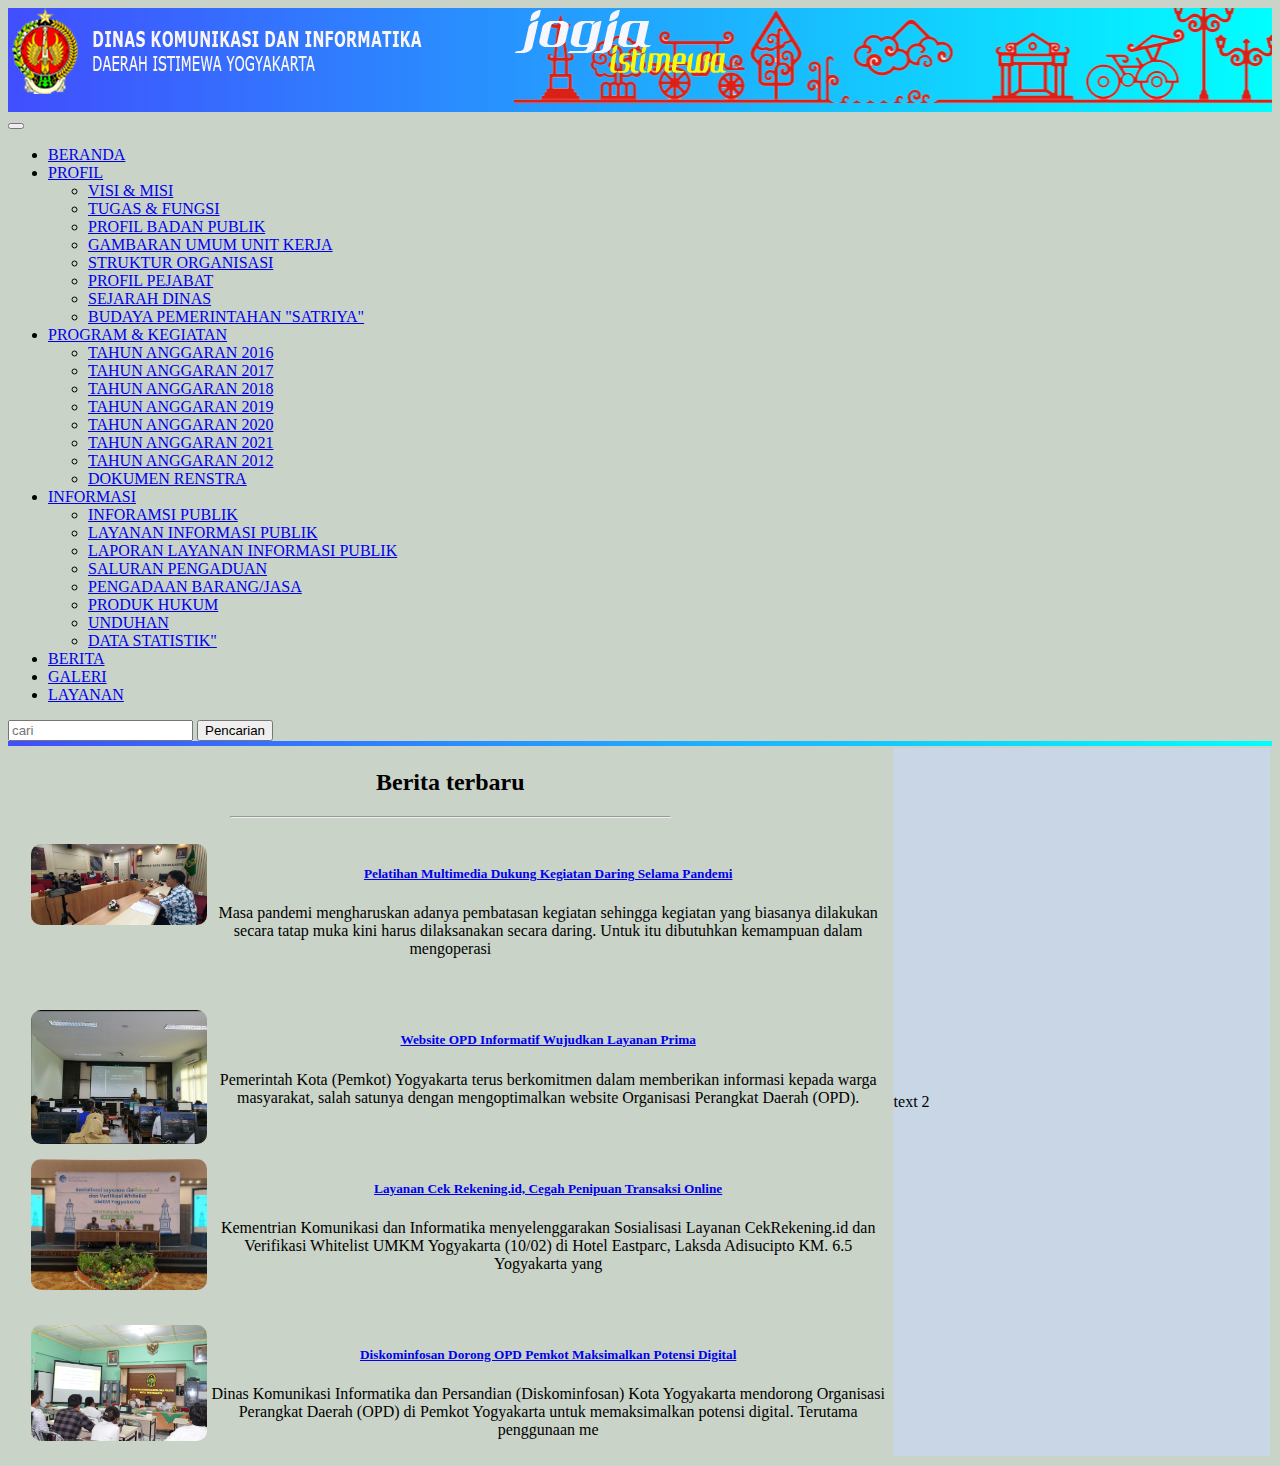
<file: Projek/index.html>
<!doctype html>
<html lang="eng">

<head>
  <!-- Required meta tags -->
  <meta charset="utf-8">
  <meta name="viewport" content="width=device-width, initial-scale=1">

  <!-- Bootstrap CSS -->
  <link href="https://cdn.jsdelivr.net/npm/bootstrap@5.1.3/dist/css/bootstrap.min.css" rel="stylesheet"
    integrity="sha384-1BmE4kWBq78iYhFldvKuhfTAU6auU8tT94WrHftjDbrCEXSU1oBoqyl2QvZ6jIW3" crossorigin="anonymous">
  <link rel="stylesheet" href="indexstyles.css">
  <title>Projek PWEB</title>
  <style type="text/css">
    body {
      background-color: #CAD3C8;
    }

    table {
      width: 100%;
      height: 100;

    }

    .tex2 {
      width: 30%;
      background-color: #c8d6e5;
      height: 100px;
    }
  </style>
</head>

<body>
  <div class="header">
    <div class="col-lg-4" style="position: relative;">
      <div class="header-content-logo text-center">
        <img src="logoB.png" alt="Diskominfo Jogja" style="max-width: 100%;">
      </div>
    </div>
    <div class="col-lg-8" style="position: relative;">
      <div class="text-center"
        style="background-image: url('istimewa-2.png'); min-height: 95px; background-repeat: no-repeat; background-position: top center;">
        <img src="jogja.png" alt="Jogja Istimewa">
      </div>
    </div>
  </div>
  <div class="header-area"
    style="height: 5px;  background: linear-gradient(to right, #414efe, #00FFFF); z-index: 1000;">
  </div>

  <!-- Navbar -->

  <nav class="navbar navbar-expand-lg navbar-light bg-light" style="text-transform: uppercase;">
    <div class="container-fluid">
      <button class="navbar-toggler" type="button" data-bs-toggle="collapse" data-bs-target="#navbarSupportedContent"
        aria-controls="navbarSupportedContent" aria-expanded="false" aria-label="Toggle navigation">
        <span class="navbar-toggler-icon"></span>
      </button>
      <div class="collapse navbar-collapse" id="navbarSupportedContent">
        <ul class="navbar-nav me-auto mb-2 mb-lg-0">
          <li class="nav-item">
            <a class="nav-link active" aria-current="page" href="#">Beranda</a>
          </li>
          <li class="nav-item dropdown">
            <a class="nav-link dropdown-toggle" href="#" id="navbarDropdown" role="button" data-bs-toggle="dropdown"
              aria-expanded="false">Profil</a>
            <ul class="dropdown-menu" aria-labelledby="navbarDropdown">
              <li><a class="dropdown-item" href="#">Visi & Misi</a></li>
              <li><a class="dropdown-item" href="#">Tugas & Fungsi</a></li>
              <li><a class="dropdown-item" href="#">Profil Badan Publik</a></li>
              <li><a class="dropdown-item" href="#">Gambaran Umum Unit Kerja</a></li>
              <li><a class="dropdown-item" href="#">Struktur Organisasi</a></li>
              <li><a class="dropdown-item" href="#">Profil Pejabat</a></li>
              <li><a class="dropdown-item" href="#">Sejarah Dinas</a></li>
              <li><a class="dropdown-item" href="#">Budaya Pemerintahan "SATRIYA"</a></li>
            </ul>
          </li>
          <li class="nav-item dropdown">
            <a class="nav-link dropdown-toggle" href="#" id="navbarDropdown" role="button" data-bs-toggle="dropdown"
              aria-expanded="false">Program & Kegiatan</a>
            <ul class="dropdown-menu" aria-labelledby="navbarDropdown">
              <li><a class="dropdown-item" href="#">Tahun Anggaran 2016</a></li>
              <li><a class="dropdown-item" href="#">Tahun Anggaran 2017</a></li>
              <li><a class="dropdown-item" href="#">Tahun Anggaran 2018</a></li>
              <li><a class="dropdown-item" href="#">Tahun Anggaran 2019</a></li>
              <li><a class="dropdown-item" href="#">Tahun Anggaran 2020</a></li>
              <li><a class="dropdown-item" href="#">Tahun Anggaran 2021</a></li>
              <li><a class="dropdown-item" href="#">Tahun Anggaran 2012</a></li>
              <li><a class="dropdown-item" href="#">Dokumen Renstra</a></li>
            </ul>
          </li>
          <li class="nav-item dropdown">
            <a class="nav-link dropdown-toggle" href="#" id="navbarDropdown" role="button" data-bs-toggle="dropdown"
              aria-expanded="false">Informasi</a>
            <ul class="dropdown-menu" aria-labelledby="navbarDropdown">
              <li><a class="dropdown-item" href="#">Inforamsi publik</a></li>
              <li><a class="dropdown-item" href="#">Layanan Informasi Publik</a></li>
              <li><a class="dropdown-item" href="#">Laporan Layanan Informasi Publik</a></li>
              <li><a class="dropdown-item" href="#">Saluran Pengaduan</a></li>
              <li><a class="dropdown-item" href="#">Pengadaan Barang/Jasa</a></li>
              <li><a class="dropdown-item" href="#">Produk Hukum</a></li>
              <li><a class="dropdown-item" href="#">Unduhan</a></li>
              <li><a class="dropdown-item" href="#">Data Statistik"</a></li>
            </ul>
          </li>

          <li class="nav-item">
            <a class="nav-link" href="#">Berita</a>
          </li>
          <li class="nav-item">
            <a class="nav-link" href="#">Galeri</a>
          </li>
          <li class="nav-item">
            <a class="nav-link" href="#">Layanan</a>
          </li>

        </ul>
        <form class="d-flex">
          <input class="form-control me-2" type="search" placeholder="cari" aria-label="Search">
          <button class="btn btn-outline-dark" type="submit">Pencarian</button>
        </form>
      </div>
    </div>
  </nav>
  <!-- Akhir navbar -->
  <div class="header-area-1" style="height: 5px; background: linear-gradient(to right, #414efe, #00FFFF);">
  </div>
  <div>
    <table>
      <tr>
        <td align="center">
          <h2>Berita terbaru</h2>
          <hr width="50%">
          <br>
          <img src="berita terbaru 1.jpg" align="left" width="20%" style="border-radius: 10px; margin-left: 20px;"><a
            href="lanjutan 1.html">
            <h5 align="center">Pelatihan Multimedia Dukung Kegiatan Daring Selama Pandemi</h5>
          </a>
          <div align="center">
            <p>Masa pandemi mengharuskan adanya pembatasan kegiatan sehingga kegiatan yang biasanya dilakukan secara
              tatap muka kini harus dilaksanakan secara daring. Untuk itu dibutuhkan kemampuan dalam mengoperasi</p>
          </div>
          <br>
          <br>
          <img src="berita terbaru 2.jpg" align="left" width="20%" style="border-radius: 10px; margin-left: 20px"><a
            href="lanjutan 2.html">
            <h5>Website OPD Informatif Wujudkan Layanan Prima</h5>
          </a>
          <div align="center">
            <p>Pemerintah Kota (Pemkot) Yogyakarta terus berkomitmen dalam memberikan informasi kepada warga masyarakat,
              salah satunya dengan mengoptimalkan website Organisasi Perangkat Daerah (OPD). </p>
          </div>
          <br>
          <br>
          <img src="berita terbaru 3.jpg" align="left" width="20%" style="border-radius: 10px; margin-left: 20px"><a
            href="lanjutan 3.html">
            <h5>Layanan Cek Rekening.id, Cegah Penipuan Transaksi Online</h5>
          </a>
          <div align="center">
            <p> Kementrian Komunikasi dan Informatika menyelenggarakan Sosialisasi Layanan CekRekening.id dan Verifikasi
              Whitelist UMKM Yogyakarta (10/02) di Hotel Eastparc, Laksda Adisucipto KM. 6.5 Yogyakarta yang</p>
          </div>
          <br>
          <br>
          <img src="berita terbaru 4.jfif" align="left" width="20%" style="border-radius: 10px; margin-left: 20px"><a
            href="lanjutan 4.html">
            <h5>Diskominfosan Dorong OPD Pemkot Maksimalkan Potensi Digital </h5>
          </a>
          <div align="center">
            <p> Dinas Komunikasi Informatika dan Persandian (Diskominfosan) Kota Yogyakarta mendorong Organisasi
              Perangkat Daerah (OPD) di Pemkot Yogyakarta untuk memaksimalkan potensi digital. Terutama penggunaan me
            </p>


        </td>
        <td class="tex2">text 2</td>
      </tr>
    </table>
  </div>



  <!-- Option 1: Bootstrap Bundle with Popper -->
  <script src="https://cdn.jsdelivr.net/npm/bootstrap@5.1.3/dist/js/bootstrap.bundle.min.js"
    integrity="sha384-ka7Sk0Gln4gmtz2MlQnikT1wXgYsOg+OMhuP+IlRH9sENBO0LRn5q+8nbTov4+1p" crossorigin="anonymous">
  </script>

</body>

</html>
</file>
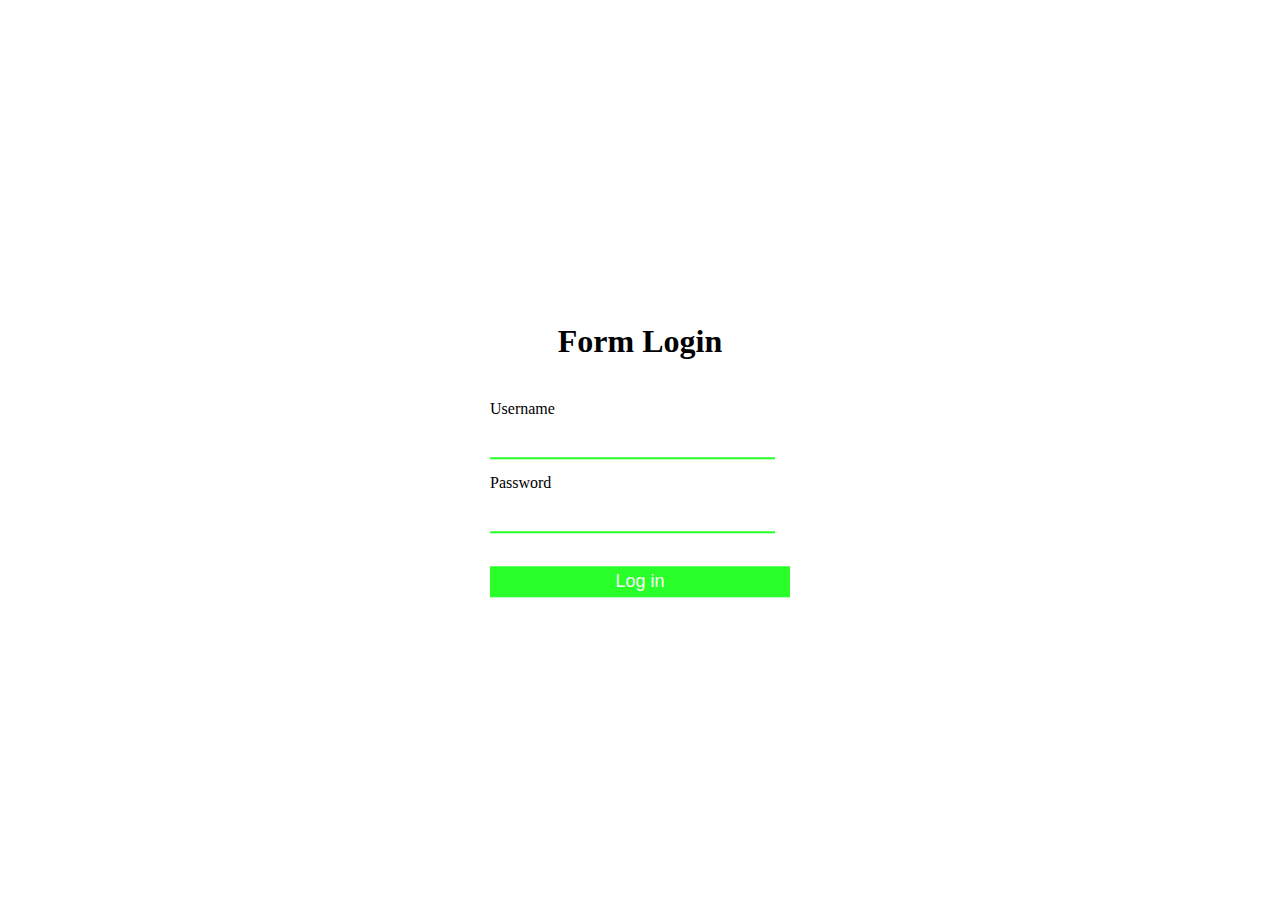
<file: Projek/form login.html>
<!DOCTYPE html>
<html>

<head>
    <title>Document</title>
    <link rel="stylesheet" href="stylesform.css">
</head>

<body>
    <div class="container">
        <h1>Form Login</h1>
        <form>
            <label> Username</label><br>
            <input type="text"><br>

            <label> Password</label><br>
            <input type="password"><br><br>

            <button>Log in</button>
        </form>
    </div>
</body>

</html>
</file>
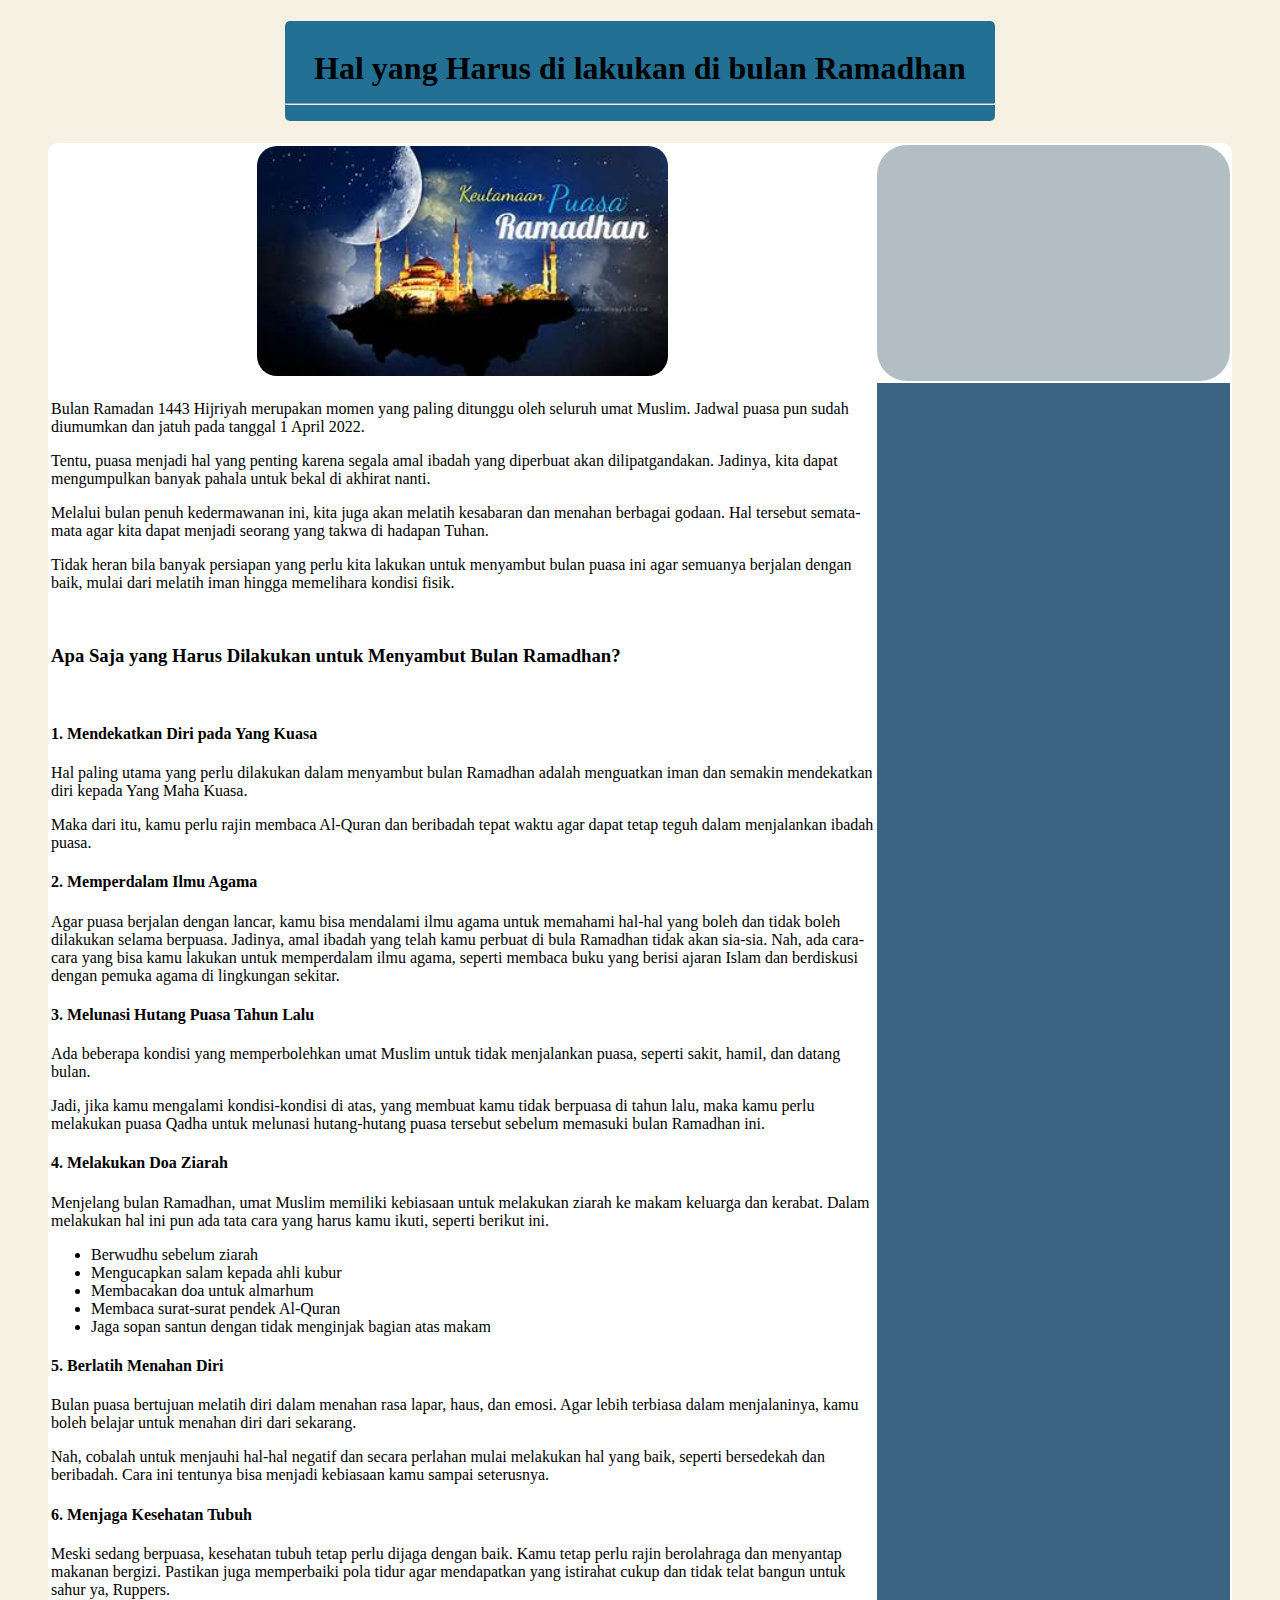
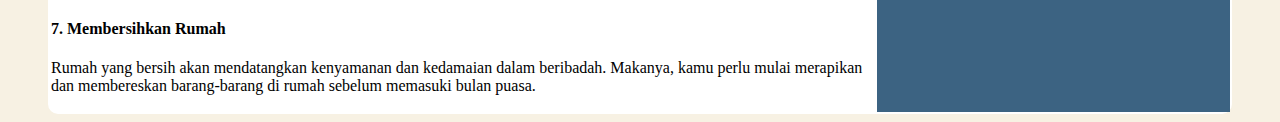
<file: Projek/HTML and CSS.html>
<!DOCTYPE html>
<html>
<head>
	<meta charset="utf-8">
	<meta name="viewport" content="width=device-width, initial-scale=1">
	<title></title>
	<style type="text/css">
		h1{
			width: 60%;
			border-width: 1px solid black;
			background-color: #227093;
			height: 100;
			text-align: center;
			height: 100px;
			align-content: flex-end;
			border-radius: 5px;
		}
		body{
			background-color: #f7f1e3;
		}
		hr{
			color: white;
		}
		table{
			 border-radius: 10px;
			width: 100%;
			height: 100px;
			background-color: white;

		}
		div{
			margin-left: 40px;
			margin-right: 40px;
		}
		.text{
			width: 30%;
			background-color: #b2bec3;
			text-align: center;
			border-radius: 30px;
		}
		img{
			border-radius: 20px;
			border-width: 40%;
			width: 50%;
		}
		#satu{
			font-family: verdana;
		}
		.text3{
			background-color: #3c6382;

		}
	</style>
</head>
<body>

	<div align="center">
		
			<h1>
				Hal yang Harus di lakukan di bulan Ramadhan<hr>
			</h1>
	
		<table>
			<tr>
				<td align="center"><img src="ramadhan.jfif" ></td>
				<td class="text" colspan="2"></td>
			</tr>
			<tr>
				<td>
					<p>Bulan Ramadan 1443 Hijriyah merupakan momen yang paling ditunggu oleh seluruh umat Muslim. Jadwal puasa pun sudah diumumkan dan jatuh pada tanggal 1 April 2022.</p><p>Tentu, puasa menjadi hal yang penting karena segala amal ibadah yang diperbuat akan dilipatgandakan. Jadinya, kita dapat mengumpulkan banyak pahala untuk bekal di akhirat nanti.</p><p>Melalui bulan penuh kedermawanan ini, kita juga akan melatih kesabaran dan menahan berbagai godaan. Hal tersebut semata-mata agar kita dapat menjadi seorang yang takwa di hadapan Tuhan.</p><p>Tidak heran bila banyak persiapan yang perlu kita lakukan untuk menyambut bulan puasa ini agar semuanya berjalan dengan baik, mulai dari melatih iman hingga memelihara kondisi fisik.</p><br>
					<h3 id="satu">
						<b>Apa Saja yang Harus Dilakukan untuk Menyambut Bulan Ramadhan?</b>
					</h3><br>
					<h4>
						<b>1. Mendekatkan Diri pada Yang Kuasa</b>
					</h4>
					<p>Hal paling utama yang perlu dilakukan dalam menyambut bulan Ramadhan adalah menguatkan iman dan semakin mendekatkan diri kepada Yang Maha Kuasa.</p>
					Maka dari itu, kamu perlu rajin membaca Al-Quran dan beribadah tepat waktu agar dapat tetap teguh dalam menjalankan ibadah puasa.<br>
					<h4>
						<b>2. Memperdalam Ilmu Agama</b>
					</h4>
					<p>
					Agar puasa berjalan dengan lancar, kamu bisa mendalami ilmu agama untuk memahami hal-hal yang boleh dan tidak boleh dilakukan selama berpuasa. Jadinya, amal ibadah yang telah kamu perbuat di bula Ramadhan tidak akan sia-sia.

					Nah, ada cara-cara yang bisa kamu lakukan untuk memperdalam ilmu agama, seperti membaca buku yang berisi ajaran Islam dan berdiskusi dengan pemuka agama di lingkungan sekitar.</p>

					<h4>
						<b>3. Melunasi Hutang Puasa Tahun Lalu</b>
					</h4>
					<p>Ada beberapa kondisi yang memperbolehkan umat Muslim untuk tidak menjalankan puasa, seperti sakit, hamil, dan datang bulan.</p><p>Jadi, jika kamu mengalami kondisi-kondisi di atas, yang membuat kamu tidak berpuasa di tahun lalu, maka kamu perlu melakukan puasa Qadha untuk melunasi hutang-hutang puasa tersebut sebelum memasuki bulan Ramadhan ini.</p>
					<h4>4. Melakukan Doa Ziarah</h4>
					<p>Menjelang bulan Ramadhan, umat Muslim memiliki kebiasaan untuk melakukan ziarah ke makam keluarga dan kerabat. Dalam melakukan hal ini pun ada tata cara yang harus kamu ikuti, seperti berikut ini.</p>
					<ul>
						<li>Berwudhu sebelum ziarah</li>
						<li>Mengucapkan salam kepada ahli kubur</li>
						<li>Membacakan doa untuk almarhum</li>
						<li>Membaca surat-surat pendek Al-Quran</li>
						<li>Jaga sopan santun dengan tidak menginjak bagian atas makam</li>
					</ul>
					<h4>
						<b>5. Berlatih Menahan Diri</b>
					</h4>
					<p>Bulan puasa bertujuan melatih diri dalam menahan rasa lapar, haus, dan emosi. Agar lebih terbiasa dalam menjalaninya, kamu boleh belajar untuk menahan diri dari sekarang.</p>
					<p>Nah, cobalah untuk menjauhi hal-hal negatif dan secara perlahan mulai melakukan hal yang baik, seperti bersedekah dan beribadah. Cara ini tentunya bisa menjadi kebiasaan kamu sampai seterusnya.</p>
					<h4>
						<b>6. Menjaga Kesehatan Tubuh</b>
					</h4>
					<p>Meski sedang berpuasa, kesehatan tubuh tetap perlu dijaga dengan baik. Kamu tetap perlu rajin berolahraga dan menyantap makanan bergizi. Pastikan juga memperbaiki pola tidur agar mendapatkan yang istirahat cukup dan tidak telat bangun untuk sahur ya, Ruppers.</p>
					<h4>
						<b>7. Membersihkan Rumah</b>
					</h4>
					<p>Rumah yang bersih akan mendatangkan kenyamanan dan kedamaian dalam beribadah. Makanya, kamu perlu mulai merapikan dan membereskan barang-barang di rumah sebelum memasuki bulan puasa.</p>
				</td>
				<td class="text3"></td>
			</tr>
		</table>
	
</div>
</body>
</html>
</file>
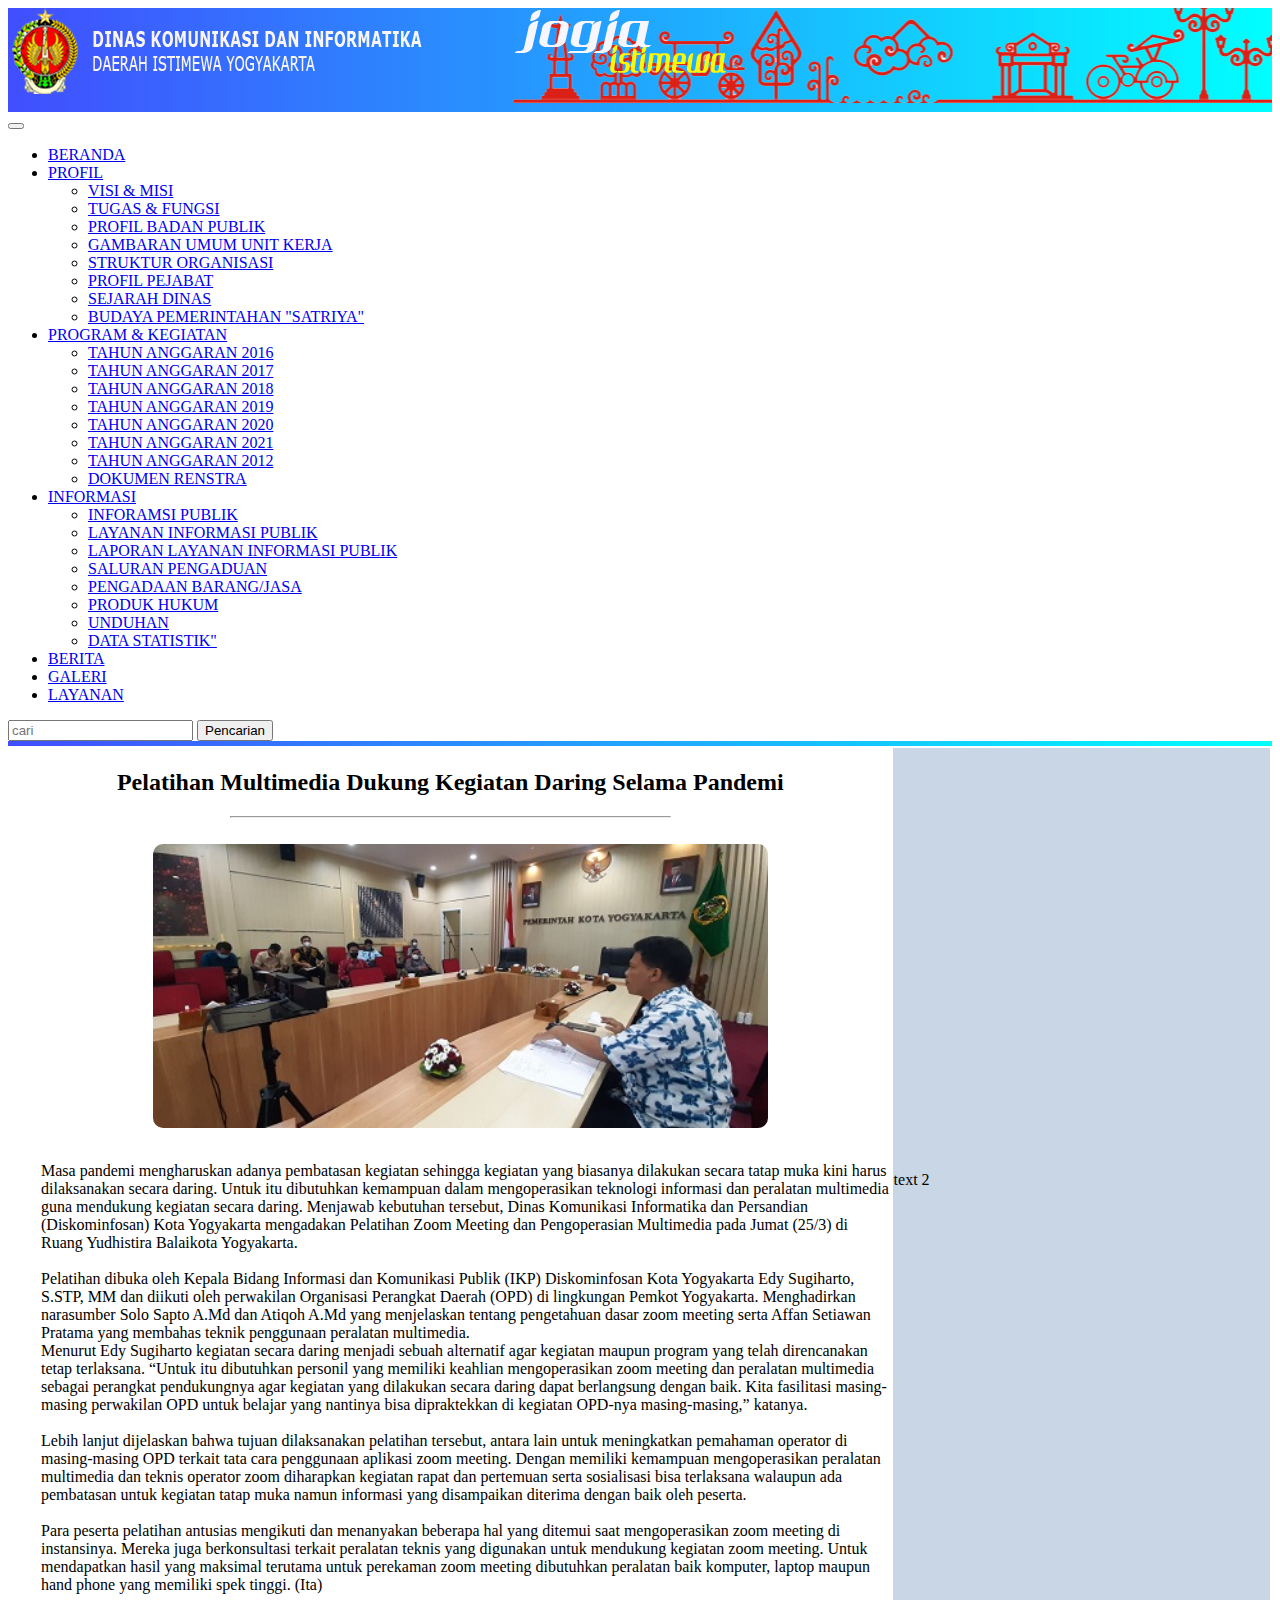
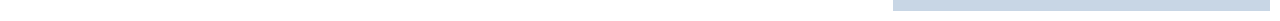
<file: Projek/lanjutan 1.html>
<!doctype html>
<html lang="eng">

<head>
  <!-- Required meta tags -->
  <meta charset="utf-8">
  <meta name="viewport" content="width=device-width, initial-scale=1">

  <!-- Bootstrap CSS -->
  <link href="https://cdn.jsdelivr.net/npm/bootstrap@5.1.3/dist/css/bootstrap.min.css" rel="stylesheet"
    integrity="sha384-1BmE4kWBq78iYhFldvKuhfTAU6auU8tT94WrHftjDbrCEXSU1oBoqyl2QvZ6jIW3" crossorigin="anonymous">
  <link rel="stylesheet" href="indexstyles.css">
  <title>Projek PWEB</title>
  <style type="text/css">
    body {
      background-color: white;
    }

    table {
      width: 100%;
      height: 100;

    }

    .tex2 {
      width: 30%;
      background-color: #c8d6e5;
      height: 100px;
    }
  </style>
</head>

<body>
  <div class="header">
    <div class="col-lg-4" style="position: relative;">
      <div class="header-content-logo text-center">
        <img src="logoB.png" alt="Diskominfo Jogja" style="max-width: 100%;">
      </div>
    </div>
    <div class="col-lg-8" style="position: relative;">
      <div class="text-center"
        style="background-image: url('istimewa-2.png'); min-height: 95px; background-repeat: no-repeat; background-position: top center;">
        <img src="jogja.png" alt="Jogja Istimewa">
      </div>
    </div>
  </div>
  <div class="header-area"
    style="height: 5px;  background: linear-gradient(to right, #414efe, #00FFFF); z-index: 1000;">
  </div>

  <!-- Navbar -->

  <nav class="navbar navbar-expand-lg navbar-light bg-light" style="text-transform: uppercase;">
    <div class="container-fluid">
      <button class="navbar-toggler" type="button" data-bs-toggle="collapse" data-bs-target="#navbarSupportedContent"
        aria-controls="navbarSupportedContent" aria-expanded="false" aria-label="Toggle navigation">
        <span class="navbar-toggler-icon"></span>
      </button>
      <div class="collapse navbar-collapse" id="navbarSupportedContent">
        <ul class="navbar-nav me-auto mb-2 mb-lg-0">
          <li class="nav-item">
            <a class="nav-link active" aria-current="page" href="#">Beranda</a>
          </li>
          <li class="nav-item dropdown">
            <a class="nav-link dropdown-toggle" href="#" id="navbarDropdown" role="button" data-bs-toggle="dropdown"
              aria-expanded="false">Profil</a>
            <ul class="dropdown-menu" aria-labelledby="navbarDropdown">
              <li><a class="dropdown-item" href="#">Visi & Misi</a></li>
              <li><a class="dropdown-item" href="#">Tugas & Fungsi</a></li>
              <li><a class="dropdown-item" href="#">Profil Badan Publik</a></li>
              <li><a class="dropdown-item" href="#">Gambaran Umum Unit Kerja</a></li>
              <li><a class="dropdown-item" href="#">Struktur Organisasi</a></li>
              <li><a class="dropdown-item" href="#">Profil Pejabat</a></li>
              <li><a class="dropdown-item" href="#">Sejarah Dinas</a></li>
              <li><a class="dropdown-item" href="#">Budaya Pemerintahan "SATRIYA"</a></li>
            </ul>
          </li>
          <li class="nav-item dropdown">
            <a class="nav-link dropdown-toggle" href="#" id="navbarDropdown" role="button" data-bs-toggle="dropdown"
              aria-expanded="false">Program & Kegiatan</a>
            <ul class="dropdown-menu" aria-labelledby="navbarDropdown">
              <li><a class="dropdown-item" href="#">Tahun Anggaran 2016</a></li>
              <li><a class="dropdown-item" href="#">Tahun Anggaran 2017</a></li>
              <li><a class="dropdown-item" href="#">Tahun Anggaran 2018</a></li>
              <li><a class="dropdown-item" href="#">Tahun Anggaran 2019</a></li>
              <li><a class="dropdown-item" href="#">Tahun Anggaran 2020</a></li>
              <li><a class="dropdown-item" href="#">Tahun Anggaran 2021</a></li>
              <li><a class="dropdown-item" href="#">Tahun Anggaran 2012</a></li>
              <li><a class="dropdown-item" href="#">Dokumen Renstra</a></li>
            </ul>
          </li>
          <li class="nav-item dropdown">
            <a class="nav-link dropdown-toggle" href="#" id="navbarDropdown" role="button" data-bs-toggle="dropdown"
              aria-expanded="false">Informasi</a>
            <ul class="dropdown-menu" aria-labelledby="navbarDropdown">
              <li><a class="dropdown-item" href="#">Inforamsi publik</a></li>
              <li><a class="dropdown-item" href="#">Layanan Informasi Publik</a></li>
              <li><a class="dropdown-item" href="#">Laporan Layanan Informasi Publik</a></li>
              <li><a class="dropdown-item" href="#">Saluran Pengaduan</a></li>
              <li><a class="dropdown-item" href="#">Pengadaan Barang/Jasa</a></li>
              <li><a class="dropdown-item" href="#">Produk Hukum</a></li>
              <li><a class="dropdown-item" href="#">Unduhan</a></li>
              <li><a class="dropdown-item" href="#">Data Statistik"</a></li>
            </ul>
          </li>

          <li class="nav-item">
            <a class="nav-link" href="#">Berita</a>
          </li>
          <li class="nav-item">
            <a class="nav-link" href="#">Galeri</a>
          </li>
          <li class="nav-item">
            <a class="nav-link" href="#">Layanan</a>
          </li>

        </ul>
        <form class="d-flex">
          <input class="form-control me-2" type="search" placeholder="cari" aria-label="Search">
          <button class="btn btn-outline-dark" type="submit">Pencarian</button>
        </form>
      </div>
    </div>
  </nav>
  <!-- Akhir navbar -->
  <div class="header-area-1" style="height: 5px; background: linear-gradient(to right, #414efe, #00FFFF);">
  </div>
  <div>
    <table>
      <tr>
        <td align="center">
          <h2>Pelatihan Multimedia Dukung Kegiatan Daring Selama Pandemi</h2>
          <hr width="50%">
          <br>
          <img src="berita terbaru 1.jpg" align="center" width="70%" height=""
            style="border-radius: 10px; margin-left: 20px;"><br><br>
          <p align="left" style="margin-left: 30px;">Masa pandemi mengharuskan adanya pembatasan kegiatan sehingga
            kegiatan yang biasanya dilakukan secara tatap muka kini harus dilaksanakan secara daring. Untuk itu
            dibutuhkan kemampuan dalam mengoperasikan teknologi informasi dan peralatan multimedia guna mendukung
            kegiatan secara daring. Menjawab kebutuhan tersebut, Dinas Komunikasi Informatika dan Persandian
            (Diskominfosan) Kota Yogyakarta mengadakan Pelatihan Zoom Meeting dan Pengoperasian Multimedia pada Jumat
            (25/3) di Ruang Yudhistira Balaikota Yogyakarta.<br><br>

            Pelatihan dibuka oleh Kepala Bidang Informasi dan Komunikasi Publik (IKP) Diskominfosan Kota Yogyakarta Edy
            Sugiharto, S.STP, MM dan diikuti oleh perwakilan Organisasi Perangkat Daerah (OPD) di lingkungan Pemkot
            Yogyakarta. Menghadirkan narasumber Solo Sapto A.Md dan Atiqoh A.Md yang menjelaskan tentang pengetahuan
            dasar zoom meeting serta Affan Setiawan Pratama yang membahas teknik penggunaan peralatan multimedia.<br>

            Menurut Edy Sugiharto kegiatan secara daring menjadi sebuah alternatif agar kegiatan maupun program yang
            telah direncanakan tetap terlaksana. “Untuk itu dibutuhkan personil yang memiliki keahlian mengoperasikan
            zoom meeting dan peralatan multimedia sebagai perangkat pendukungnya agar kegiatan yang dilakukan secara
            daring dapat berlangsung dengan baik. Kita fasilitasi masing-masing perwakilan OPD untuk belajar yang
            nantinya bisa dipraktekkan di kegiatan OPD-nya masing-masing,” katanya.<br><br>

            Lebih lanjut dijelaskan bahwa tujuan dilaksanakan pelatihan tersebut, antara lain untuk meningkatkan
            pemahaman operator di masing-masing OPD terkait tata cara penggunaan aplikasi zoom meeting. Dengan memiliki
            kemampuan mengoperasikan peralatan multimedia dan teknis operator zoom diharapkan kegiatan rapat dan
            pertemuan serta sosialisasi bisa terlaksana walaupun ada pembatasan untuk kegiatan tatap muka namun
            informasi yang disampaikan diterima dengan baik oleh peserta.<br><br>

            Para peserta pelatihan antusias mengikuti dan menanyakan beberapa hal yang ditemui saat mengoperasikan zoom
            meeting di instansinya. Mereka juga berkonsultasi terkait peralatan teknis yang digunakan untuk mendukung
            kegiatan zoom meeting. Untuk mendapatkan hasil yang maksimal terutama untuk perekaman zoom meeting
            dibutuhkan peralatan baik komputer, laptop maupun hand phone yang memiliki spek tinggi. (Ita)</p>
  </div>
  </td>
  <td class="tex2">text 2</td>
  </tr>
</body>

</html>
</file>
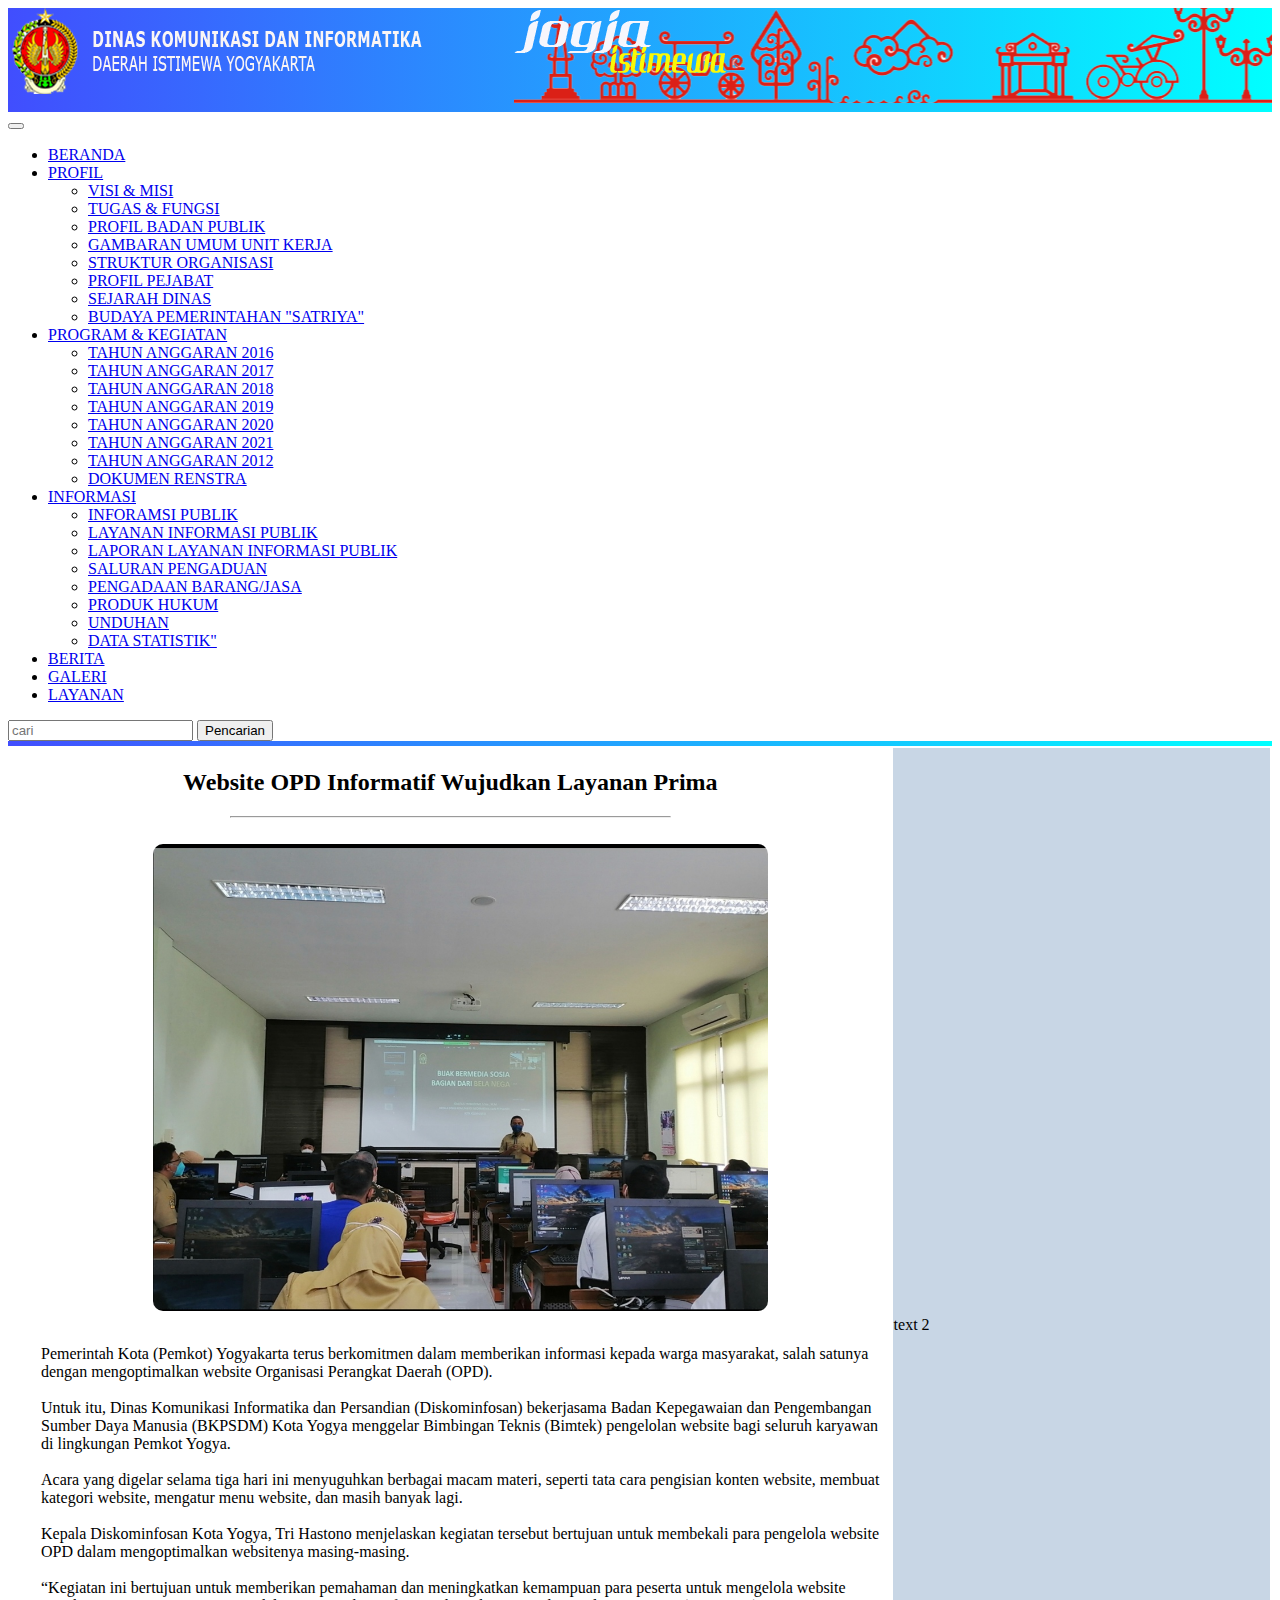
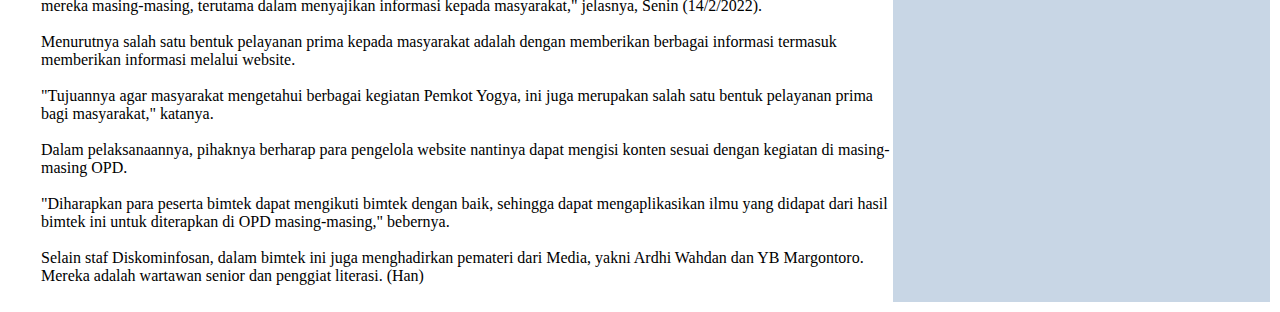
<file: Projek/lanjutan 2.html>
<!doctype html>
<html lang="eng">

<head>
  <!-- Required meta tags -->
  <meta charset="utf-8">
  <meta name="viewport" content="width=device-width, initial-scale=1">

  <!-- Bootstrap CSS -->
  <link href="https://cdn.jsdelivr.net/npm/bootstrap@5.1.3/dist/css/bootstrap.min.css" rel="stylesheet"
    integrity="sha384-1BmE4kWBq78iYhFldvKuhfTAU6auU8tT94WrHftjDbrCEXSU1oBoqyl2QvZ6jIW3" crossorigin="anonymous">
  <link rel="stylesheet" href="indexstyles.css">
  <title>Projek PWEB</title>
  <style type="text/css">
    body {
      background-color: white;
    }

    table {
      width: 100%;
      height: 100;

    }

    .tex2 {
      width: 30%;
      background-color: #c8d6e5;
      height: 100px;
    }
  </style>
</head>

<body>
  <div class="header">
    <div class="col-lg-4" style="position: relative;">
      <div class="header-content-logo text-center">
        <img src="logoB.png" alt="Diskominfo Jogja" style="max-width: 100%;">
      </div>
    </div>
    <div class="col-lg-8" style="position: relative;">
      <div class="text-center"
        style="background-image: url('istimewa-2.png'); min-height: 95px; background-repeat: no-repeat; background-position: top center;">
        <img src="jogja.png" alt="Jogja Istimewa">
      </div>
    </div>
  </div>
  <div class="header-area"
    style="height: 5px;  background: linear-gradient(to right, #414efe, #00FFFF); z-index: 1000;">
  </div>

  <!-- Navbar -->

  <nav class="navbar navbar-expand-lg navbar-light bg-light" style="text-transform: uppercase;">
    <div class="container-fluid">
      <button class="navbar-toggler" type="button" data-bs-toggle="collapse" data-bs-target="#navbarSupportedContent"
        aria-controls="navbarSupportedContent" aria-expanded="false" aria-label="Toggle navigation">
        <span class="navbar-toggler-icon"></span>
      </button>
      <div class="collapse navbar-collapse" id="navbarSupportedContent">
        <ul class="navbar-nav me-auto mb-2 mb-lg-0">
          <li class="nav-item">
            <a class="nav-link active" aria-current="page" href="#">Beranda</a>
          </li>
          <li class="nav-item dropdown">
            <a class="nav-link dropdown-toggle" href="#" id="navbarDropdown" role="button" data-bs-toggle="dropdown"
              aria-expanded="false">Profil</a>
            <ul class="dropdown-menu" aria-labelledby="navbarDropdown">
              <li><a class="dropdown-item" href="#">Visi & Misi</a></li>
              <li><a class="dropdown-item" href="#">Tugas & Fungsi</a></li>
              <li><a class="dropdown-item" href="#">Profil Badan Publik</a></li>
              <li><a class="dropdown-item" href="#">Gambaran Umum Unit Kerja</a></li>
              <li><a class="dropdown-item" href="#">Struktur Organisasi</a></li>
              <li><a class="dropdown-item" href="#">Profil Pejabat</a></li>
              <li><a class="dropdown-item" href="#">Sejarah Dinas</a></li>
              <li><a class="dropdown-item" href="#">Budaya Pemerintahan "SATRIYA"</a></li>
            </ul>
          </li>
          <li class="nav-item dropdown">
            <a class="nav-link dropdown-toggle" href="#" id="navbarDropdown" role="button" data-bs-toggle="dropdown"
              aria-expanded="false">Program & Kegiatan</a>
            <ul class="dropdown-menu" aria-labelledby="navbarDropdown">
              <li><a class="dropdown-item" href="#">Tahun Anggaran 2016</a></li>
              <li><a class="dropdown-item" href="#">Tahun Anggaran 2017</a></li>
              <li><a class="dropdown-item" href="#">Tahun Anggaran 2018</a></li>
              <li><a class="dropdown-item" href="#">Tahun Anggaran 2019</a></li>
              <li><a class="dropdown-item" href="#">Tahun Anggaran 2020</a></li>
              <li><a class="dropdown-item" href="#">Tahun Anggaran 2021</a></li>
              <li><a class="dropdown-item" href="#">Tahun Anggaran 2012</a></li>
              <li><a class="dropdown-item" href="#">Dokumen Renstra</a></li>
            </ul>
          </li>
          <li class="nav-item dropdown">
            <a class="nav-link dropdown-toggle" href="#" id="navbarDropdown" role="button" data-bs-toggle="dropdown"
              aria-expanded="false">Informasi</a>
            <ul class="dropdown-menu" aria-labelledby="navbarDropdown">
              <li><a class="dropdown-item" href="#">Inforamsi publik</a></li>
              <li><a class="dropdown-item" href="#">Layanan Informasi Publik</a></li>
              <li><a class="dropdown-item" href="#">Laporan Layanan Informasi Publik</a></li>
              <li><a class="dropdown-item" href="#">Saluran Pengaduan</a></li>
              <li><a class="dropdown-item" href="#">Pengadaan Barang/Jasa</a></li>
              <li><a class="dropdown-item" href="#">Produk Hukum</a></li>
              <li><a class="dropdown-item" href="#">Unduhan</a></li>
              <li><a class="dropdown-item" href="#">Data Statistik"</a></li>
            </ul>
          </li>

          <li class="nav-item">
            <a class="nav-link" href="#">Berita</a>
          </li>
          <li class="nav-item">
            <a class="nav-link" href="#">Galeri</a>
          </li>
          <li class="nav-item">
            <a class="nav-link" href="#">Layanan</a>
          </li>

        </ul>
        <form class="d-flex">
          <input class="form-control me-2" type="search" placeholder="cari" aria-label="Search">
          <button class="btn btn-outline-dark" type="submit">Pencarian</button>
        </form>
      </div>
    </div>
  </nav>
  <!-- Akhir navbar -->
  <div class="header-area-1" style="height: 5px; background: linear-gradient(to right, #414efe, #00FFFF);">
  </div>
  <div>
    <table>
      <tr>
        <td align="center">
          <h2>Website OPD Informatif Wujudkan Layanan Prima</h2>
          <hr width="50%">
          <br>
          <img src="berita terbaru 2.jpg" align="center" width="70%" height=""
            style="border-radius: 10px; margin-left: 20px;"><br><br>
          <p align="left" style="margin-left: 30px;">
            Pemerintah Kota (Pemkot) Yogyakarta terus berkomitmen dalam memberikan informasi kepada warga masyarakat,
            salah satunya dengan mengoptimalkan website Organisasi Perangkat Daerah (OPD). <br><br>

            Untuk itu, Dinas Komunikasi Informatika dan Persandian (Diskominfosan) bekerjasama Badan Kepegawaian dan
            Pengembangan Sumber Daya Manusia (BKPSDM) Kota Yogya menggelar Bimbingan Teknis (Bimtek) pengelolan website
            bagi seluruh karyawan di lingkungan Pemkot Yogya. <br><br>

            Acara yang digelar selama tiga hari ini menyuguhkan berbagai macam materi, seperti tata cara pengisian
            konten website, membuat kategori website, mengatur menu website, dan masih banyak lagi.<br><br>

            Kepala Diskominfosan Kota Yogya, Tri Hastono menjelaskan kegiatan tersebut bertujuan untuk membekali para
            pengelola website OPD dalam mengoptimalkan websitenya masing-masing. <br><br>

            “Kegiatan ini bertujuan untuk memberikan pemahaman dan meningkatkan kemampuan para peserta untuk mengelola
            website mereka masing-masing, terutama dalam menyajikan informasi kepada masyarakat," jelasnya, Senin
            (14/2/2022). <br><br>

            Menurutnya salah satu bentuk pelayanan prima kepada masyarakat adalah dengan memberikan berbagai informasi
            termasuk memberikan informasi melalui website.<br><br>

            "Tujuannya agar masyarakat mengetahui berbagai kegiatan Pemkot Yogya, ini juga merupakan salah satu bentuk
            pelayanan prima bagi masyarakat," katanya.<br><br>

            Dalam pelaksanaannya, pihaknya berharap para pengelola website nantinya dapat mengisi konten sesuai dengan
            kegiatan di masing-masing OPD.<br><br>

            "Diharapkan para peserta bimtek dapat mengikuti bimtek dengan baik, sehingga dapat mengaplikasikan ilmu yang
            didapat dari hasil bimtek ini untuk diterapkan di OPD masing-masing," bebernya.<br><br>

            Selain staf Diskominfosan, dalam bimtek ini juga menghadirkan pemateri dari Media, yakni Ardhi Wahdan dan YB
            Margontoro. Mereka adalah wartawan senior dan penggiat literasi. (Han)
          </p>
  </div>
  </td>
  <td class="tex2">text 2</td>
  </tr>
</body>

</html>
</file>
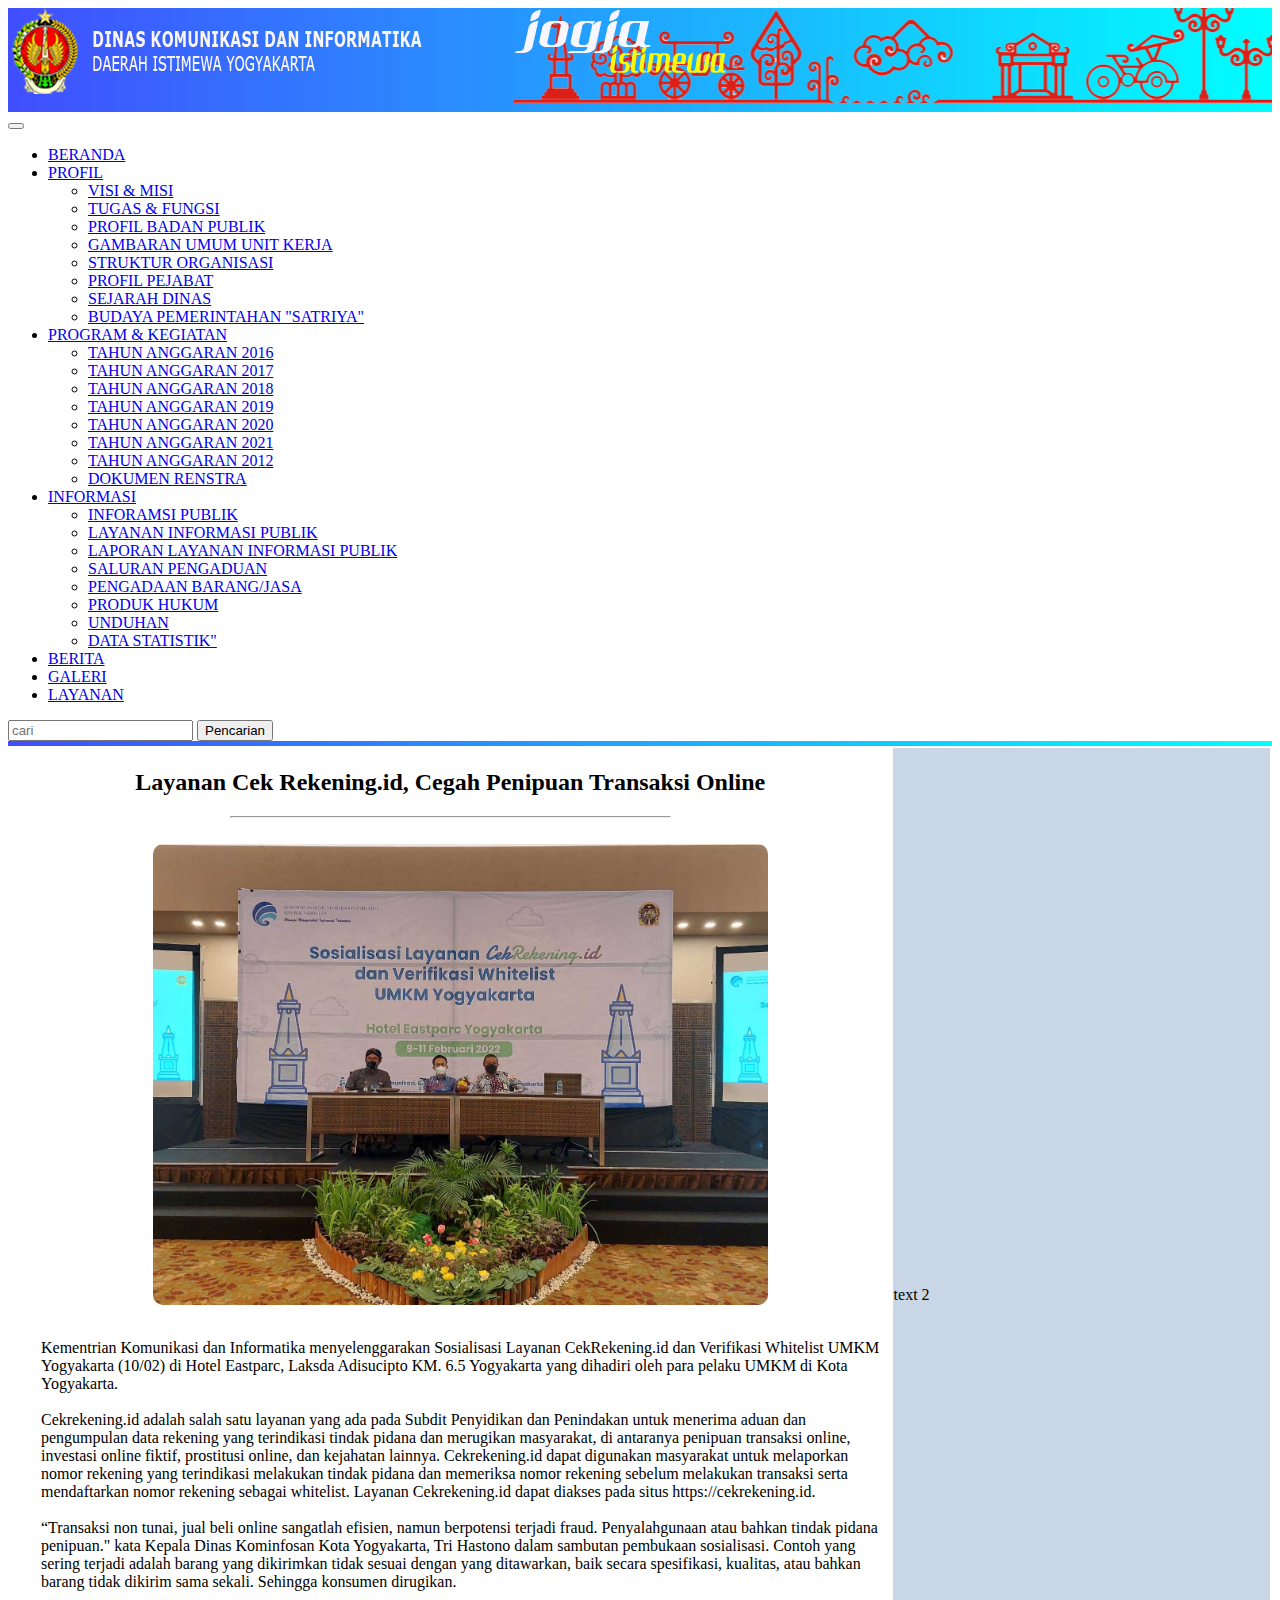
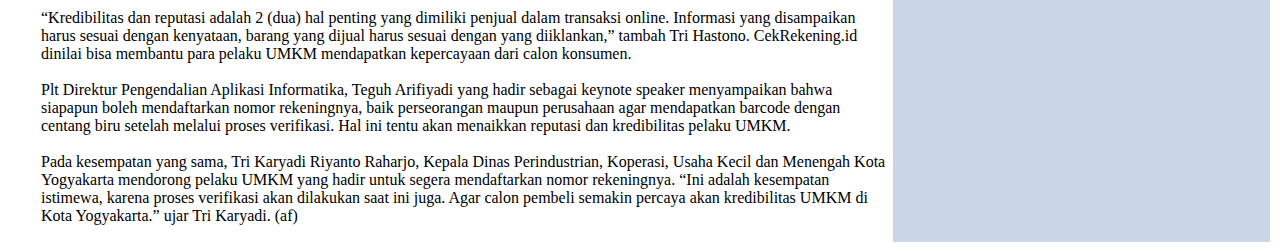
<file: Projek/lanjutan 3.html>
<!doctype html>
<html lang="eng">

<head>
  <!-- Required meta tags -->
  <meta charset="utf-8">
  <meta name="viewport" content="width=device-width, initial-scale=1">

  <!-- Bootstrap CSS -->
  <link href="https://cdn.jsdelivr.net/npm/bootstrap@5.1.3/dist/css/bootstrap.min.css" rel="stylesheet"
    integrity="sha384-1BmE4kWBq78iYhFldvKuhfTAU6auU8tT94WrHftjDbrCEXSU1oBoqyl2QvZ6jIW3" crossorigin="anonymous">
  <link rel="stylesheet" href="indexstyles.css">
  <title>Hello, world!</title>
  <style type="text/css">
    body {
      background-color: white;
    }

    table {
      width: 100%;
      height: 100;

    }

    .tex2 {
      width: 30%;
      background-color: #c8d6e5;
      height: 100px;
    }
  </style>
</head>

<body>
  <div class="header">
    <div class="col-lg-4" style="position: relative;">
      <div class="header-content-logo text-center">
        <img src="logoB.png" alt="Diskominfo Jogja" style="max-width: 100%;">
      </div>
    </div>
    <div class="col-lg-8" style="position: relative;">
      <div class="text-center"
        style="background-image: url('istimewa-2.png'); min-height: 95px; background-repeat: no-repeat; background-position: top center;">
        <img src="jogja.png" alt="Jogja Istimewa">
      </div>
    </div>
  </div>
  <div class="header-area"
    style="height: 5px;  background: linear-gradient(to right, #414efe, #00FFFF); z-index: 1000;">
  </div>

  <!-- Navbar -->

  <nav class="navbar navbar-expand-lg navbar-light bg-light" style="text-transform: uppercase;">
    <div class="container-fluid">
      <button class="navbar-toggler" type="button" data-bs-toggle="collapse" data-bs-target="#navbarSupportedContent"
        aria-controls="navbarSupportedContent" aria-expanded="false" aria-label="Toggle navigation">
        <span class="navbar-toggler-icon"></span>
      </button>
      <div class="collapse navbar-collapse" id="navbarSupportedContent">
        <ul class="navbar-nav me-auto mb-2 mb-lg-0">
          <li class="nav-item">
            <a class="nav-link active" aria-current="page" href="#">Beranda</a>
          </li>
          <li class="nav-item dropdown">
            <a class="nav-link dropdown-toggle" href="#" id="navbarDropdown" role="button" data-bs-toggle="dropdown"
              aria-expanded="false">Profil</a>
            <ul class="dropdown-menu" aria-labelledby="navbarDropdown">
              <li><a class="dropdown-item" href="#">Visi & Misi</a></li>
              <li><a class="dropdown-item" href="#">Tugas & Fungsi</a></li>
              <li><a class="dropdown-item" href="#">Profil Badan Publik</a></li>
              <li><a class="dropdown-item" href="#">Gambaran Umum Unit Kerja</a></li>
              <li><a class="dropdown-item" href="#">Struktur Organisasi</a></li>
              <li><a class="dropdown-item" href="#">Profil Pejabat</a></li>
              <li><a class="dropdown-item" href="#">Sejarah Dinas</a></li>
              <li><a class="dropdown-item" href="#">Budaya Pemerintahan "SATRIYA"</a></li>
            </ul>
          </li>
          <li class="nav-item dropdown">
            <a class="nav-link dropdown-toggle" href="#" id="navbarDropdown" role="button" data-bs-toggle="dropdown"
              aria-expanded="false">Program & Kegiatan</a>
            <ul class="dropdown-menu" aria-labelledby="navbarDropdown">
              <li><a class="dropdown-item" href="#">Tahun Anggaran 2016</a></li>
              <li><a class="dropdown-item" href="#">Tahun Anggaran 2017</a></li>
              <li><a class="dropdown-item" href="#">Tahun Anggaran 2018</a></li>
              <li><a class="dropdown-item" href="#">Tahun Anggaran 2019</a></li>
              <li><a class="dropdown-item" href="#">Tahun Anggaran 2020</a></li>
              <li><a class="dropdown-item" href="#">Tahun Anggaran 2021</a></li>
              <li><a class="dropdown-item" href="#">Tahun Anggaran 2012</a></li>
              <li><a class="dropdown-item" href="#">Dokumen Renstra</a></li>
            </ul>
          </li>
          <li class="nav-item dropdown">
            <a class="nav-link dropdown-toggle" href="#" id="navbarDropdown" role="button" data-bs-toggle="dropdown"
              aria-expanded="false">Informasi</a>
            <ul class="dropdown-menu" aria-labelledby="navbarDropdown">
              <li><a class="dropdown-item" href="#">Inforamsi publik</a></li>
              <li><a class="dropdown-item" href="#">Layanan Informasi Publik</a></li>
              <li><a class="dropdown-item" href="#">Laporan Layanan Informasi Publik</a></li>
              <li><a class="dropdown-item" href="#">Saluran Pengaduan</a></li>
              <li><a class="dropdown-item" href="#">Pengadaan Barang/Jasa</a></li>
              <li><a class="dropdown-item" href="#">Produk Hukum</a></li>
              <li><a class="dropdown-item" href="#">Unduhan</a></li>
              <li><a class="dropdown-item" href="#">Data Statistik"</a></li>
            </ul>
          </li>

          <li class="nav-item">
            <a class="nav-link" href="#">Berita</a>
          </li>
          <li class="nav-item">
            <a class="nav-link" href="#">Galeri</a>
          </li>
          <li class="nav-item">
            <a class="nav-link" href="#">Layanan</a>
          </li>

        </ul>
        <form class="d-flex">
          <input class="form-control me-2" type="search" placeholder="cari" aria-label="Search">
          <button class="btn btn-outline-dark" type="submit">Pencarian</button>
        </form>
      </div>
    </div>
  </nav>
  <!-- Akhir navbar -->
  <div class="header-area-1" style="height: 5px; background: linear-gradient(to right, #414efe, #00FFFF);">
  </div>
  <div>
    <table>
      <tr>
        <td align="center">
          <h2>Layanan Cek Rekening.id, Cegah Penipuan Transaksi Online</h2>
          <hr width="50%">
          <br>
          <img src="berita terbaru 3.jpg" align="center" width="70%" height=""
            style="border-radius: 10px; margin-left: 20px;"><br><br>
          <p align="left" style="margin-left: 30px;">Kementrian Komunikasi dan Informatika menyelenggarakan Sosialisasi
            Layanan CekRekening.id dan Verifikasi Whitelist UMKM Yogyakarta (10/02) di Hotel Eastparc, Laksda Adisucipto
            KM. 6.5 Yogyakarta yang dihadiri oleh para pelaku UMKM di Kota Yogyakarta.<br><br>

            Cekrekening.id adalah salah satu layanan yang ada pada Subdit Penyidikan dan Penindakan untuk menerima aduan
            dan pengumpulan data rekening yang terindikasi tindak pidana dan merugikan masyarakat, di antaranya penipuan
            transaksi online, investasi online fiktif, prostitusi online, dan kejahatan lainnya. Cekrekening.id dapat
            digunakan masyarakat untuk melaporkan nomor rekening yang terindikasi melakukan tindak pidana dan memeriksa
            nomor rekening sebelum melakukan transaksi serta mendaftarkan nomor rekening sebagai whitelist. Layanan
            Cekrekening.id dapat diakses pada situs https://cekrekening.id.<br><br>

            “Transaksi non tunai, jual beli online sangatlah efisien, namun berpotensi terjadi fraud. Penyalahgunaan
            atau bahkan tindak pidana penipuan." kata Kepala Dinas Kominfosan Kota Yogyakarta, Tri Hastono dalam
            sambutan pembukaan sosialisasi. Contoh yang sering terjadi adalah barang yang dikirimkan tidak sesuai dengan
            yang ditawarkan, baik secara spesifikasi, kualitas, atau bahkan barang tidak dikirim sama sekali. Sehingga
            konsumen dirugikan.<br><br>

            “Kredibilitas dan reputasi adalah 2 (dua) hal penting yang dimiliki penjual dalam transaksi online.
            Informasi yang disampaikan harus sesuai dengan kenyataan, barang yang dijual harus sesuai dengan yang
            diiklankan,” tambah Tri Hastono. CekRekening.id dinilai bisa membantu para pelaku UMKM mendapatkan
            kepercayaan dari calon konsumen.<br><br>

            Plt Direktur Pengendalian Aplikasi Informatika, Teguh Arifiyadi yang hadir sebagai keynote speaker
            menyampaikan bahwa siapapun boleh mendaftarkan nomor rekeningnya, baik perseorangan maupun perusahaan agar
            mendapatkan barcode dengan centang biru setelah melalui proses verifikasi. Hal ini tentu akan menaikkan
            reputasi dan kredibilitas pelaku UMKM.<br><br>

            Pada kesempatan yang sama, Tri Karyadi Riyanto Raharjo, Kepala Dinas Perindustrian, Koperasi, Usaha Kecil
            dan Menengah Kota Yogyakarta mendorong pelaku UMKM yang hadir untuk segera mendaftarkan nomor rekeningnya.
            “Ini adalah kesempatan istimewa, karena proses verifikasi akan dilakukan saat ini juga. Agar calon pembeli
            semakin percaya akan kredibilitas UMKM di Kota Yogyakarta.” ujar Tri Karyadi. (af)

          </p>
  </div>
  </td>
  <td class="tex2">text 2</td>
  </tr>
</body>

</html>
</file>
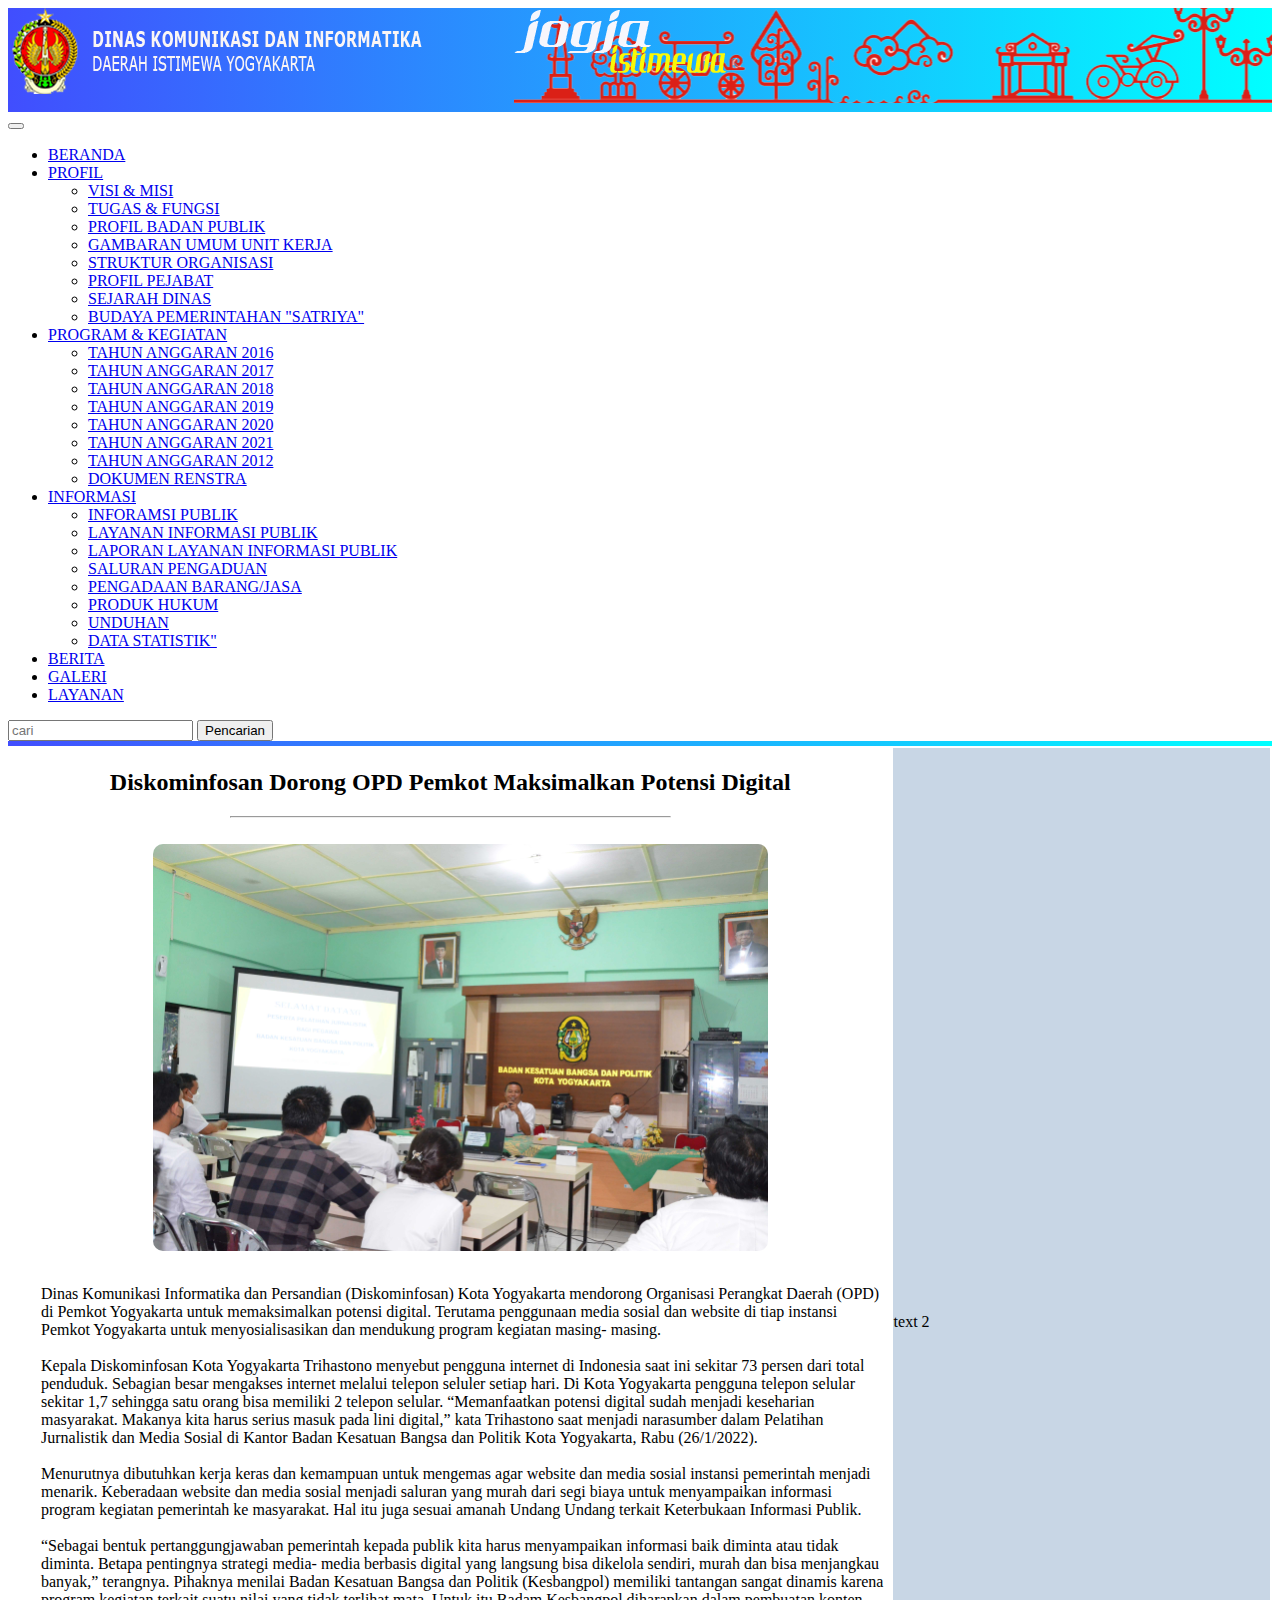
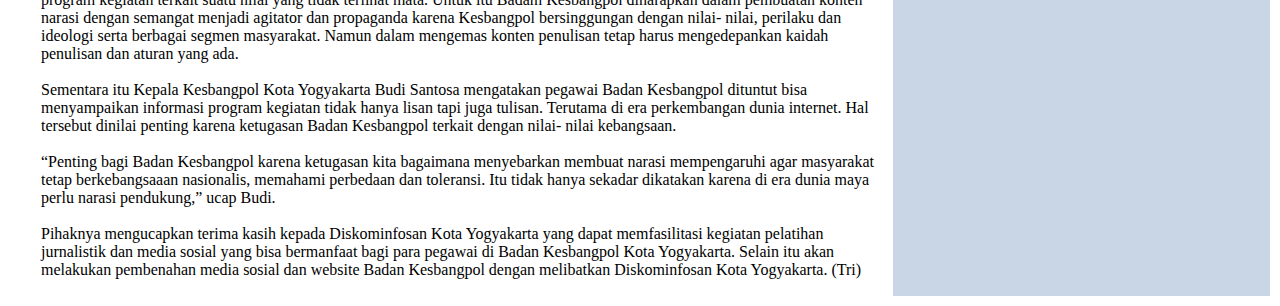
<file: Projek/lanjutan 4.html>
<!doctype html>
<html lang="eng">

<head>
  <!-- Required meta tags -->
  <meta charset="utf-8">
  <meta name="viewport" content="width=device-width, initial-scale=1">

  <!-- Bootstrap CSS -->
  <link href="https://cdn.jsdelivr.net/npm/bootstrap@5.1.3/dist/css/bootstrap.min.css" rel="stylesheet"
    integrity="sha384-1BmE4kWBq78iYhFldvKuhfTAU6auU8tT94WrHftjDbrCEXSU1oBoqyl2QvZ6jIW3" crossorigin="anonymous">
  <link rel="stylesheet" href="indexstyles.css">
  <title>Projek PWEB</title>
  <style type="text/css">
    body {
      background-color: white;
    }

    table {
      width: 100%;
      height: 100;

    }

    .tex2 {
      width: 30%;
      background-color: #c8d6e5;
      height: 100px;
    }
  </style>
</head>

<body>
  <div class="header">
    <div class="col-lg-4" style="position: relative;">
      <div class="header-content-logo text-center">
        <img src="logoB.png" alt="Diskominfo Jogja" style="max-width: 100%;">
      </div>
    </div>
    <div class="col-lg-8" style="position: relative;">
      <div class="text-center"
        style="background-image: url('istimewa-2.png'); min-height: 95px; background-repeat: no-repeat; background-position: top center;">
        <img src="jogja.png" alt="Jogja Istimewa">
      </div>
    </div>
  </div>
  <div class="header-area"
    style="height: 5px;  background: linear-gradient(to right, #414efe, #00FFFF); z-index: 1000;">
  </div>

  <!-- Navbar -->

  <nav class="navbar navbar-expand-lg navbar-light bg-light" style="text-transform: uppercase;">
    <div class="container-fluid">
      <button class="navbar-toggler" type="button" data-bs-toggle="collapse" data-bs-target="#navbarSupportedContent"
        aria-controls="navbarSupportedContent" aria-expanded="false" aria-label="Toggle navigation">
        <span class="navbar-toggler-icon"></span>
      </button>
      <div class="collapse navbar-collapse" id="navbarSupportedContent">
        <ul class="navbar-nav me-auto mb-2 mb-lg-0">
          <li class="nav-item">
            <a class="nav-link active" aria-current="page" href="#">Beranda</a>
          </li>
          <li class="nav-item dropdown">
            <a class="nav-link dropdown-toggle" href="#" id="navbarDropdown" role="button" data-bs-toggle="dropdown"
              aria-expanded="false">Profil</a>
            <ul class="dropdown-menu" aria-labelledby="navbarDropdown">
              <li><a class="dropdown-item" href="#">Visi & Misi</a></li>
              <li><a class="dropdown-item" href="#">Tugas & Fungsi</a></li>
              <li><a class="dropdown-item" href="#">Profil Badan Publik</a></li>
              <li><a class="dropdown-item" href="#">Gambaran Umum Unit Kerja</a></li>
              <li><a class="dropdown-item" href="#">Struktur Organisasi</a></li>
              <li><a class="dropdown-item" href="#">Profil Pejabat</a></li>
              <li><a class="dropdown-item" href="#">Sejarah Dinas</a></li>
              <li><a class="dropdown-item" href="#">Budaya Pemerintahan "SATRIYA"</a></li>
            </ul>
          </li>
          <li class="nav-item dropdown">
            <a class="nav-link dropdown-toggle" href="#" id="navbarDropdown" role="button" data-bs-toggle="dropdown"
              aria-expanded="false">Program & Kegiatan</a>
            <ul class="dropdown-menu" aria-labelledby="navbarDropdown">
              <li><a class="dropdown-item" href="#">Tahun Anggaran 2016</a></li>
              <li><a class="dropdown-item" href="#">Tahun Anggaran 2017</a></li>
              <li><a class="dropdown-item" href="#">Tahun Anggaran 2018</a></li>
              <li><a class="dropdown-item" href="#">Tahun Anggaran 2019</a></li>
              <li><a class="dropdown-item" href="#">Tahun Anggaran 2020</a></li>
              <li><a class="dropdown-item" href="#">Tahun Anggaran 2021</a></li>
              <li><a class="dropdown-item" href="#">Tahun Anggaran 2012</a></li>
              <li><a class="dropdown-item" href="#">Dokumen Renstra</a></li>
            </ul>
          </li>
          <li class="nav-item dropdown">
            <a class="nav-link dropdown-toggle" href="#" id="navbarDropdown" role="button" data-bs-toggle="dropdown"
              aria-expanded="false">Informasi</a>
            <ul class="dropdown-menu" aria-labelledby="navbarDropdown">
              <li><a class="dropdown-item" href="#">Inforamsi publik</a></li>
              <li><a class="dropdown-item" href="#">Layanan Informasi Publik</a></li>
              <li><a class="dropdown-item" href="#">Laporan Layanan Informasi Publik</a></li>
              <li><a class="dropdown-item" href="#">Saluran Pengaduan</a></li>
              <li><a class="dropdown-item" href="#">Pengadaan Barang/Jasa</a></li>
              <li><a class="dropdown-item" href="#">Produk Hukum</a></li>
              <li><a class="dropdown-item" href="#">Unduhan</a></li>
              <li><a class="dropdown-item" href="#">Data Statistik"</a></li>
            </ul>
          </li>

          <li class="nav-item">
            <a class="nav-link" href="#">Berita</a>
          </li>
          <li class="nav-item">
            <a class="nav-link" href="#">Galeri</a>
          </li>
          <li class="nav-item">
            <a class="nav-link" href="#">Layanan</a>
          </li>

        </ul>
        <form class="d-flex">
          <input class="form-control me-2" type="search" placeholder="cari" aria-label="Search">
          <button class="btn btn-outline-dark" type="submit">Pencarian</button>
        </form>
      </div>
    </div>
  </nav>
  <!-- Akhir navbar -->
  <div class="header-area-1" style="height: 5px; background: linear-gradient(to right, #414efe, #00FFFF);">
  </div>
  <div>
    <table>
      <tr>
        <td align="center">
          <h2>Diskominfosan Dorong OPD Pemkot Maksimalkan Potensi Digital </h2>
          <hr width="50%">
          <br>
          <img src="berita terbaru 4.jfif" align="center" width="70%" height=""
            style="border-radius: 10px; margin-left: 20px;"><br><br>
          <p align="left" style="margin-left: 30px;">Dinas Komunikasi Informatika dan Persandian (Diskominfosan) Kota
            Yogyakarta mendorong Organisasi Perangkat Daerah (OPD) di Pemkot Yogyakarta untuk memaksimalkan potensi
            digital. Terutama penggunaan media sosial dan website di tiap instansi Pemkot Yogyakarta untuk
            menyosialisasikan dan mendukung program kegiatan masing- masing.<br><br>


            Kepala Diskominfosan Kota Yogyakarta Trihastono menyebut pengguna internet di Indonesia saat ini sekitar 73
            persen dari total penduduk. Sebagian besar mengakses internet melalui telepon seluler setiap hari. Di Kota
            Yogyakarta pengguna telepon selular sekitar 1,7 sehingga satu orang bisa memiliki 2 telepon selular.

            “Memanfaatkan potensi digital sudah menjadi keseharian masyarakat. Makanya kita harus serius masuk pada lini
            digital,” kata Trihastono saat menjadi narasumber dalam Pelatihan Jurnalistik dan Media Sosial di Kantor
            Badan Kesatuan Bangsa dan Politik Kota Yogyakarta, Rabu (26/1/2022).<br><br>


            Menurutnya dibutuhkan kerja keras dan kemampuan untuk mengemas agar website dan media sosial instansi
            pemerintah menjadi menarik. Keberadaan website dan media sosial menjadi saluran yang murah dari segi biaya
            untuk menyampaikan informasi program kegiatan pemerintah ke masyarakat. Hal itu juga sesuai amanah Undang
            Undang terkait Keterbukaan Informasi Publik.<br><br>


            “Sebagai bentuk pertanggungjawaban pemerintah kepada publik kita harus menyampaikan informasi baik diminta
            atau tidak diminta. Betapa pentingnya strategi media- media berbasis digital yang langsung bisa dikelola
            sendiri, murah dan bisa menjangkau banyak,” terangnya.

            Pihaknya menilai Badan Kesatuan Bangsa dan Politik (Kesbangpol) memiliki tantangan sangat dinamis karena
            program kegiatan terkait suatu nilai yang tidak terlihat mata. Untuk itu Badam Kesbangpol diharapkan dalam
            pembuatan konten narasi dengan semangat menjadi agitator dan propaganda karena Kesbangpol bersinggungan
            dengan nilai- nilai, perilaku dan ideologi serta berbagai segmen masyarakat. Namun dalam mengemas konten
            penulisan tetap harus mengedepankan kaidah penulisan dan aturan yang ada.<br><br>


            Sementara itu Kepala Kesbangpol Kota Yogyakarta Budi Santosa mengatakan
            pegawai Badan Kesbangpol dituntut bisa menyampaikan informasi program kegiatan tidak hanya lisan tapi juga
            tulisan. Terutama di era perkembangan dunia internet. Hal tersebut dinilai penting karena ketugasan Badan
            Kesbangpol terkait dengan nilai- nilai kebangsaan.<br><br>


            “Penting bagi Badan Kesbangpol karena ketugasan kita bagaimana menyebarkan membuat narasi mempengaruhi agar
            masyarakat tetap berkebangsaaan nasionalis, memahami perbedaan dan toleransi. Itu tidak hanya sekadar
            dikatakan karena di era dunia maya perlu narasi pendukung,” ucap Budi.<br><br>

            Pihaknya mengucapkan terima kasih kepada Diskominfosan Kota Yogyakarta yang dapat memfasilitasi kegiatan
            pelatihan jurnalistik dan media sosial yang bisa bermanfaat bagi para pegawai di Badan Kesbangpol Kota
            Yogyakarta. Selain itu akan melakukan pembenahan media sosial dan website Badan Kesbangpol dengan melibatkan
            Diskominfosan Kota Yogyakarta. (Tri)</p>
  </div>
  </td>
  <td class="tex2">text 2</td>
  </tr>
</body>

</html>
</file>
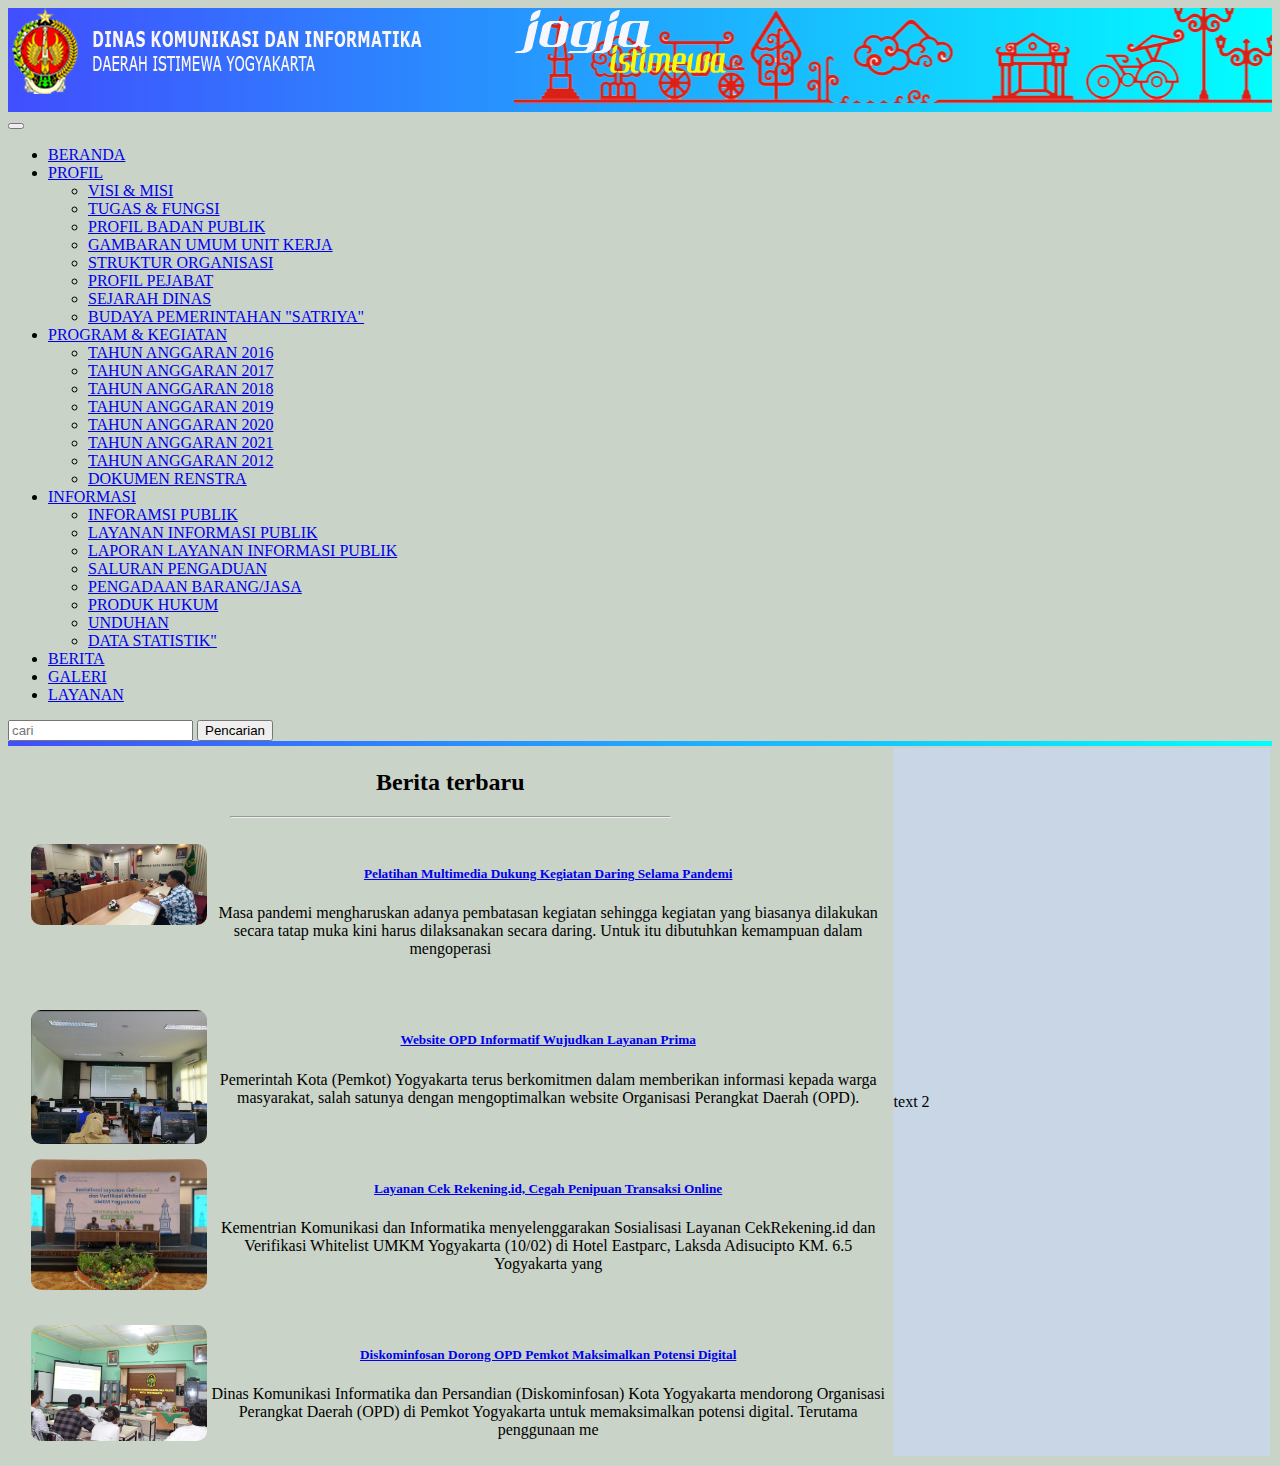
<file: Projek/Untitled-1.html>
<!doctype html>
<html lang="eng">

<head>
    <!-- Required meta tags -->
    <meta charset="utf-8">
    <meta name="viewport" content="width=device-width, initial-scale=1">

    <!-- Bootstrap CSS -->
    <link href="https://cdn.jsdelivr.net/npm/bootstrap@5.1.3/dist/css/bootstrap.min.css" rel="stylesheet"
        integrity="sha384-1BmE4kWBq78iYhFldvKuhfTAU6auU8tT94WrHftjDbrCEXSU1oBoqyl2QvZ6jIW3" crossorigin="anonymous">
    <link rel="stylesheet" href="indexstyles.css">
    <title>Hello, world!</title>
    <style type="text/css">
        body {
            background-color: #CAD3C8;
        }

        table {
            width: 100%;
            height: 100;

        }

        .tex2 {
            width: 30%;
            background-color: #c8d6e5;
            height: 100px;
        }
    </style>
</head>

<body>
    <div class="header">
        <div class="col-lg-4" style="position: relative;">
            <div class="header-content-logo text-center">
                <img src="logoB.png" alt="Diskominfo Jogja" style="max-width: 100%;">
            </div>
        </div>
        <div class="col-lg-8" style="position: relative;">
            <div class="text-center"
                style="background-image: url('istimewa-2.png'); min-height: 95px; background-repeat: no-repeat; background-position: top center;">
                <img src="jogja.png" alt="Jogja Istimewa">
            </div>
        </div>
    </div>
    <div class="header-area"
        style="height: 5px;  background: linear-gradient(to right, #414efe, #00FFFF); z-index: 1000;">
    </div>

    <!-- Navbar -->

    <nav class="navbar navbar-expand-lg navbar-light bg-light" style="text-transform: uppercase;">
        <div class="container-fluid">
            <button class="navbar-toggler" type="button" data-bs-toggle="collapse"
                data-bs-target="#navbarSupportedContent" aria-controls="navbarSupportedContent" aria-expanded="false"
                aria-label="Toggle navigation">
                <span class="navbar-toggler-icon"></span>
            </button>
            <div class="collapse navbar-collapse" id="navbarSupportedContent">
                <ul class="navbar-nav me-auto mb-2 mb-lg-0">
                    <li class="nav-item">
                        <a class="nav-link active" aria-current="page" href="#">Beranda</a>
                    </li>
                    <li class="nav-item dropdown">
                        <a class="nav-link dropdown-toggle" href="#" id="navbarDropdown" role="button"
                            data-bs-toggle="dropdown" aria-expanded="false">Profil</a>
                        <ul class="dropdown-menu" aria-labelledby="navbarDropdown">
                            <li><a class="dropdown-item" href="#">Visi & Misi</a></li>
                            <li><a class="dropdown-item" href="#">Tugas & Fungsi</a></li>
                            <li><a class="dropdown-item" href="#">Profil Badan Publik</a></li>
                            <li><a class="dropdown-item" href="#">Gambaran Umum Unit Kerja</a></li>
                            <li><a class="dropdown-item" href="#">Struktur Organisasi</a></li>
                            <li><a class="dropdown-item" href="#">Profil Pejabat</a></li>
                            <li><a class="dropdown-item" href="#">Sejarah Dinas</a></li>
                            <li><a class="dropdown-item" href="#">Budaya Pemerintahan "SATRIYA"</a></li>
                        </ul>
                    </li>
                    <li class="nav-item dropdown">
                        <a class="nav-link dropdown-toggle" href="#" id="navbarDropdown" role="button"
                            data-bs-toggle="dropdown" aria-expanded="false">Program & Kegiatan</a>
                        <ul class="dropdown-menu" aria-labelledby="navbarDropdown">
                            <li><a class="dropdown-item" href="#">Tahun Anggaran 2016</a></li>
                            <li><a class="dropdown-item" href="#">Tahun Anggaran 2017</a></li>
                            <li><a class="dropdown-item" href="#">Tahun Anggaran 2018</a></li>
                            <li><a class="dropdown-item" href="#">Tahun Anggaran 2019</a></li>
                            <li><a class="dropdown-item" href="#">Tahun Anggaran 2020</a></li>
                            <li><a class="dropdown-item" href="#">Tahun Anggaran 2021</a></li>
                            <li><a class="dropdown-item" href="#">Tahun Anggaran 2012</a></li>
                            <li><a class="dropdown-item" href="#">Dokumen Renstra</a></li>
                        </ul>
                    </li>
                    <li class="nav-item dropdown">
                        <a class="nav-link dropdown-toggle" href="#" id="navbarDropdown" role="button"
                            data-bs-toggle="dropdown" aria-expanded="false">Informasi</a>
                        <ul class="dropdown-menu" aria-labelledby="navbarDropdown">
                            <li><a class="dropdown-item" href="#">Inforamsi publik</a></li>
                            <li><a class="dropdown-item" href="#">Layanan Informasi Publik</a></li>
                            <li><a class="dropdown-item" href="#">Laporan Layanan Informasi Publik</a></li>
                            <li><a class="dropdown-item" href="#">Saluran Pengaduan</a></li>
                            <li><a class="dropdown-item" href="#">Pengadaan Barang/Jasa</a></li>
                            <li><a class="dropdown-item" href="#">Produk Hukum</a></li>
                            <li><a class="dropdown-item" href="#">Unduhan</a></li>
                            <li><a class="dropdown-item" href="#">Data Statistik"</a></li>
                        </ul>
                    </li>

                    <li class="nav-item">
                        <a class="nav-link" href="#">Berita</a>
                    </li>
                    <li class="nav-item">
                        <a class="nav-link" href="#">Galeri</a>
                    </li>
                    <li class="nav-item">
                        <a class="nav-link" href="#">Layanan</a>
                    </li>

                </ul>
                <form class="d-flex">
                    <input class="form-control me-2" type="search" placeholder="cari" aria-label="Search">
                    <button class="btn btn-outline-dark" type="submit">Pencarian</button>
                </form>
            </div>
        </div>
    </nav>
    <!-- Akhir navbar -->

    <div class="header-area-1" style="height: 5px; background: linear-gradient(to right, #414efe, #00FFFF);">
    </div>

    <div>
        <table>
            <tr>
                <td align="center">
                    <h2>Berita terbaru</h2>
                    <hr width="50%">
                    <br>
                    <img src="berita terbaru 1.jpg" align="left" width="20%"
                        style="border-radius: 10px; margin-left: 20px;"><a href="lanjutan 1.html">
                        <h5 align="center">Pelatihan Multimedia Dukung Kegiatan Daring Selama Pandemi</h5>
                    </a>
                    <div align="center">
                        <p>Masa pandemi mengharuskan adanya pembatasan kegiatan sehingga kegiatan yang biasanya
                            dilakukan secara
                            tatap muka kini harus dilaksanakan secara daring. Untuk itu dibutuhkan kemampuan dalam
                            mengoperasi</p>
                    </div>
                    <br>
                    <br>
                    <img src="berita terbaru 2.jpg" align="left" width="20%"
                        style="border-radius: 10px; margin-left: 20px"><a href="lanjutan 2.html">
                        <h5>Website OPD Informatif Wujudkan Layanan Prima</h5>
                    </a>
                    <div align="center">
                        <p>Pemerintah Kota (Pemkot) Yogyakarta terus berkomitmen dalam memberikan informasi kepada warga
                            masyarakat,
                            salah satunya dengan mengoptimalkan website Organisasi Perangkat Daerah (OPD). </p>
                    </div>
                    <br>
                    <br>
                    <img src="berita terbaru 3.jpg" align="left" width="20%"
                        style="border-radius: 10px; margin-left: 20px"><a href="lanjutan 3.html">
                        <h5>Layanan Cek Rekening.id, Cegah Penipuan Transaksi Online</h5>
                    </a>
                    <div align="center">
                        <p> Kementrian Komunikasi dan Informatika menyelenggarakan Sosialisasi Layanan CekRekening.id
                            dan Verifikasi
                            Whitelist UMKM Yogyakarta (10/02) di Hotel Eastparc, Laksda Adisucipto KM. 6.5 Yogyakarta
                            yang</p>
                    </div>
                    <br>
                    <br>
                    <img src="berita terbaru 4.jfif" align="left" width="20%"
                        style="border-radius: 10px; margin-left: 20px"><a href="lanjutan 4.html">
                        <h5>Diskominfosan Dorong OPD Pemkot Maksimalkan Potensi Digital </h5>
                    </a>
                    <div align="center">
                        <p> Dinas Komunikasi Informatika dan Persandian (Diskominfosan) Kota Yogyakarta mendorong
                            Organisasi
                            Perangkat Daerah (OPD) di Pemkot Yogyakarta untuk memaksimalkan potensi digital. Terutama
                            penggunaan me
                        </p>


                </td>
                <td class="tex2">text 2</td>
            </tr>
        </table>
    </div>



    <!-- Option 1: Bootstrap Bundle with Popper -->
    <script src="https://cdn.jsdelivr.net/npm/bootstrap@5.1.3/dist/js/bootstrap.bundle.min.js"
        integrity="sha384-ka7Sk0Gln4gmtz2MlQnikT1wXgYsOg+OMhuP+IlRH9sENBO0LRn5q+8nbTov4+1p" crossorigin="anonymous">
    </script>

</body>

</html>
</file>
<file: Projek/indexstyles.css>
.header {
  background: linear-gradient(to right, #414efe, #00FFFF);
  display: flex;
  flex-wrap: wrap;
}

div {
  width: 100%;
  position: relative;
}

@media (min-width: 992px) {
  .col-lg-4 {
    flex: 0 0 40%;
    max-width: 40%;
  }

  .col-lg-8 {
    flex: 0 0 60%;
    max-width: 60%;
  }

  .header-area {
    margin-top: -3px;
  }
}
</file>
<file: Projek/stylesform.css>
.container {
  position: absolute;
  left: 50%;
  top: 50%;
  transform: translate(-50%, -50%);
  padding: 20px 25px;
  width: 300px;
}

.container h1 {
  text-align: center;
  margin-bottom: 40px;
}

.container form input {
  padding: 8px 10px;
  margin-bottom: 15px;
  border: none;
  background-color: transparent;
  border-bottom: 2px solid #29ff29;
  color: #fff;
  font-size: 20px;
}

.container form button {
  width: 100%;
  padding: 5px 0;
  border: none;
  background-color: #29ff29;
  font-size: 18px;
  color: #fafafa;
}
</file>
